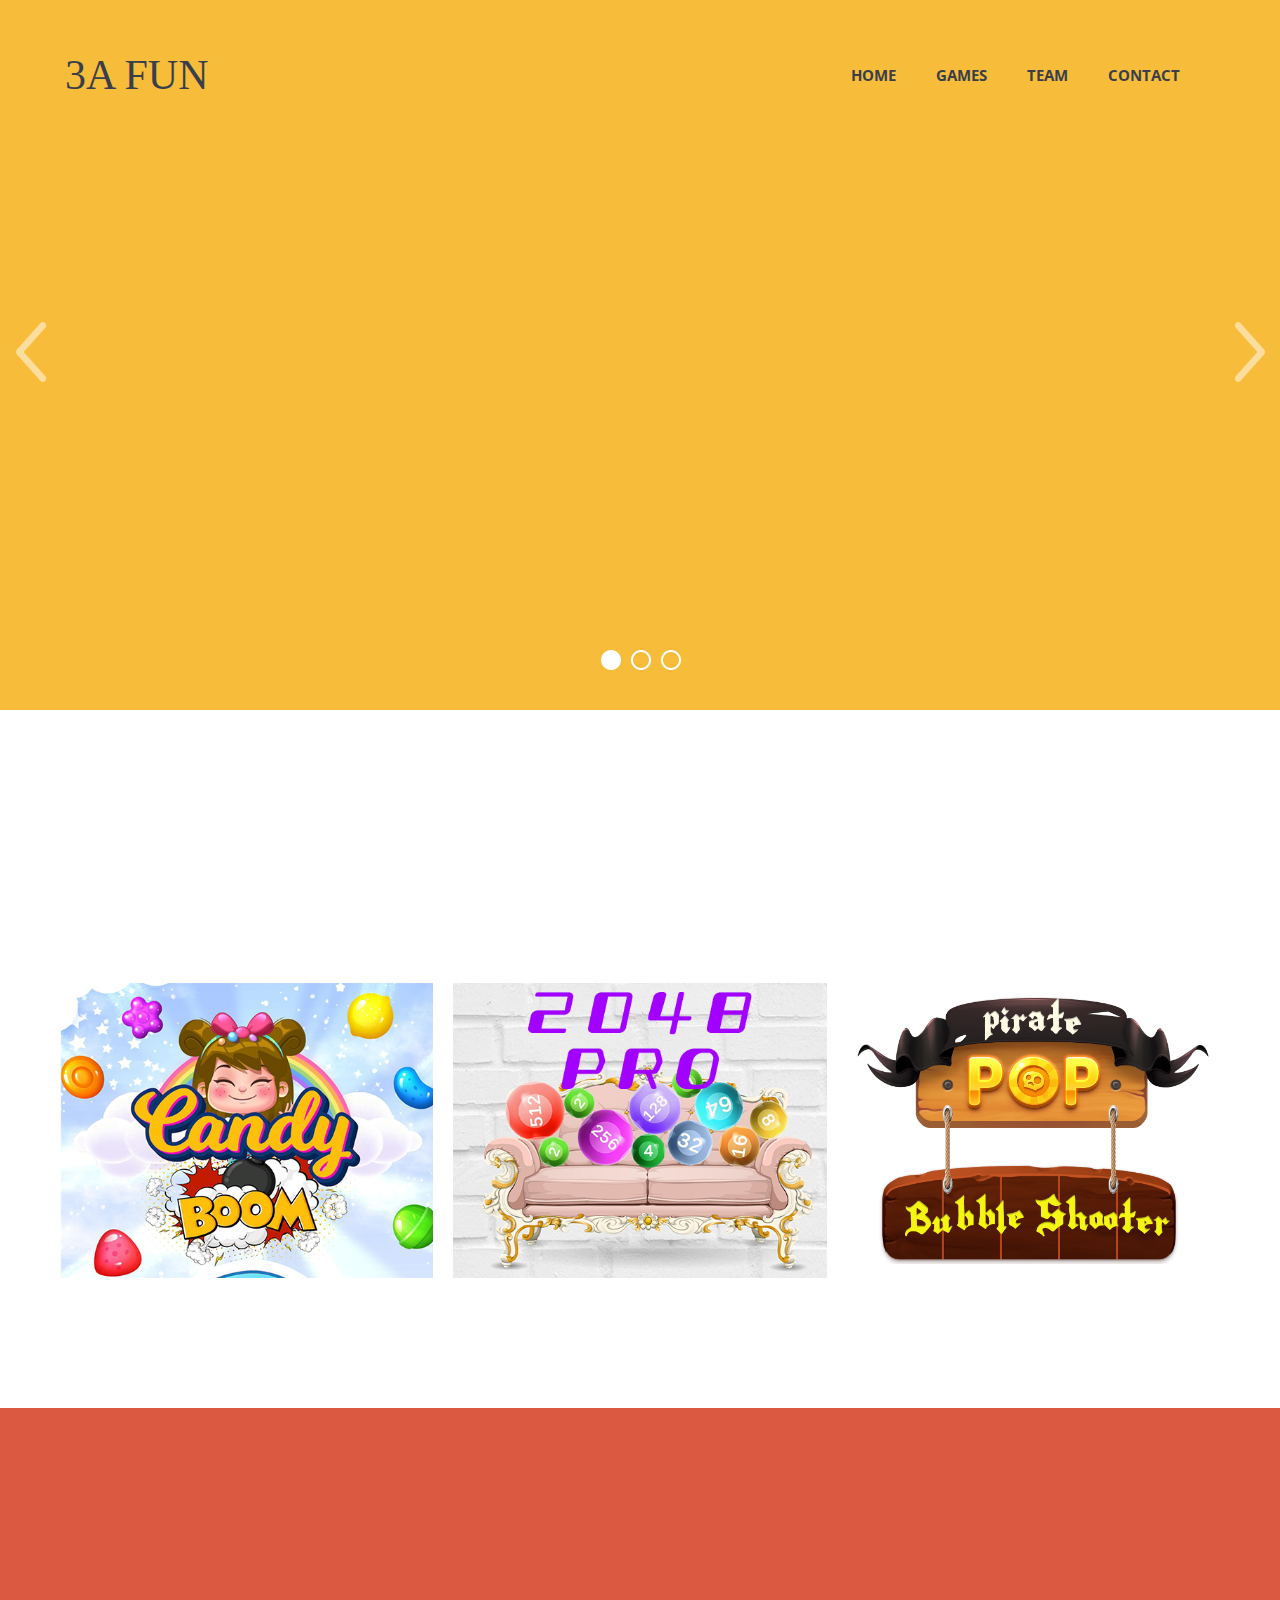
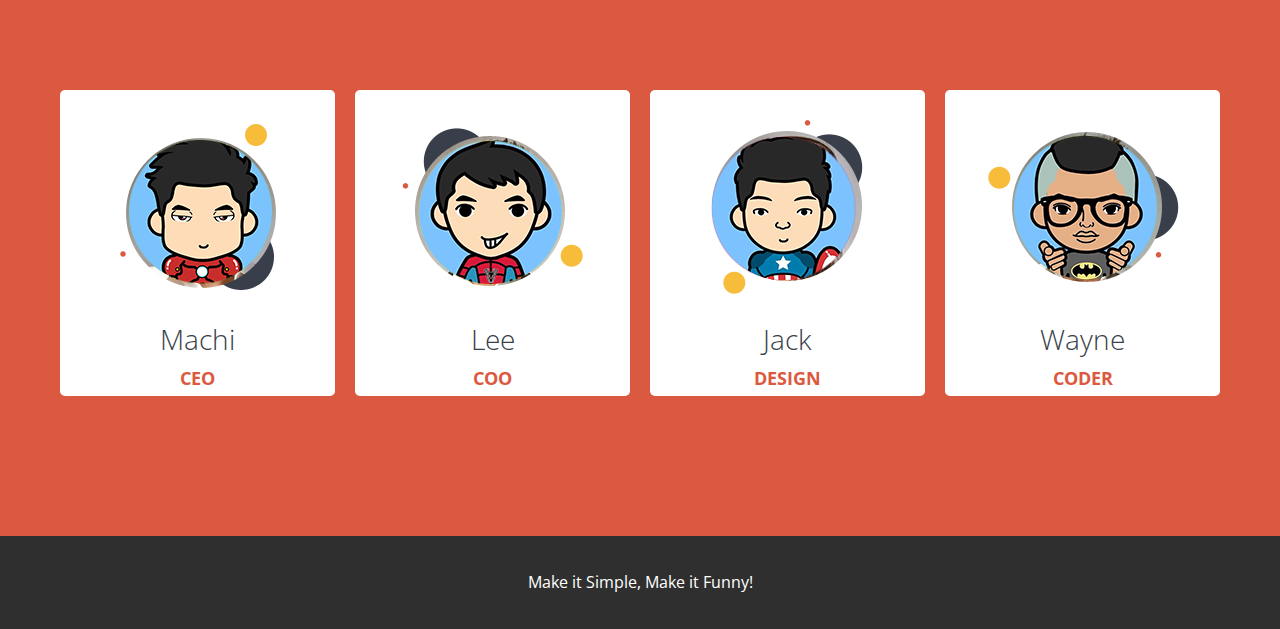
<file: index.html>
<!DOCTYPE html> 
<!--[if IE 8]>			<html class="ie ie8"> <![endif]--> 
<!--[if IE 9]>			<html class="ie ie9"> <![endif]--> 
<!--[if gt IE 9]><!--> 
<html> 
    <!--<![endif]-->     
    <head> 
        <!-- Meta -->         
        <meta charset="utf-8">         
        <meta name="keywords" content="3A FUN" />
        <meta name="description" content="Make it simple, make it fun">
        <meta name="author" content="3afun">
        <title>3A Fun - Make it Simple, Make it Funny</title>
        <!-- Mobile Metas -->         
        <meta name="viewport" content="width=device-width, initial-scale=1.0">         
        <!-- Favicons -->         
        <link rel="shortcut icon" href="">
        <!-- Google Webfonts -->
        <link href='https://fonts.googleapis.com/css?family=Pacifico' rel='stylesheet' type='text/css'>
        <link href='https://fonts.googleapis.com/css?family=Open+Sans:400,300italic,300,400italic,600,600italic,700,800,700italic,800italic' rel='stylesheet' type='text/css'>
        <link href='https://fonts.googleapis.com/css?family=Lato:400,100,100italic,300,300italic,400italic,700,900,700italic' rel='stylesheet' type='text/css'>
        <link href='https://fonts.googleapis.com/css?family=Raleway:400,900,800' rel='stylesheet' type='text/css'>
        <!-- CSS -->
        <link href="./css/bootstrap.css" rel="stylesheet">
        <link href="./css/style.css" rel="stylesheet">
        <link href="./font-awesome/css/font-awesome.min.css" rel="stylesheet">
        <link href="./js/owl-carousel/owl.carousel.css" rel="stylesheet">
        <link href="./js/owl-carousel/owl.theme.css" rel="stylesheet">
        <link href="./js/rs-plugin/css/settings.css" rel="stylesheet" />
        <link href="./css/animate.css" rel="stylesheet" />
        <!--[if lt IE 9]>
        <script src="./js/html5shiv.js"></script>
        <script src="./js/respond.js"></script>
        <![endif]-->
    </head>     
    <body>
        <div class="body"> 
            <!-- HEADER
============================================= -->             
            <header> 
                <nav class="navbar navbar-default navbar-fixed-top top-nav " role="navigation"> 
                    <div class="container"> 
                        <div class="navbar-header"> 
                            <button type="button" class="navbar-toggle" data-toggle="collapse" data-target=".navbar-ex1-collapse"> 
                                <span class="sr-only">Toggle navigation</span> 
                                <span class="icon-bar"></span> 
                                <span class="icon-bar"></span> 
                                <span class="icon-bar"></span>
                            </button>
                            <a class="navbar-brand" href="#home">3A FUN</a>
                        </div>                         
                        <!-- Collect the nav links, forms, and other content for toggling -->                         
                        <div class="collapse navbar-collapse navbar-right navbar-ex1-collapse"> 
                            <ul class="nav navbar-nav"> 
                                <li>
                                    <a href="">Home</a>
                                </li>                                 
                                <li>
                                    <a href="#games">Games</a>
                                </li>                                 
                                <li>
                                    <a href="#team">Team</a>
                                </li>                                 
                                <li>
                                    <a href="./contact_us.html">Contact</a>
                                </li>   
                            </ul>
                        </div>                         
                        <!-- /.navbar-collapse -->                         
                    </div>                     
                    <!-- /.container -->                     
                </nav>                 
            </header>             
            <!-- HEADER
============================================= -->             
            <!-- SLIDER
============================================= -->             
            <div class="intro-header" id = "home">
                <div class="row"> 
                    <div class="col-md-12"> 
                        <!-- Slider -->                         
                        <div class="fullwidthbanner-container"> 
                            <div class="fullwidthbanner"> 
                                <ul> 
                                    <li data-transition="random" data-slotamount="1" data-masterspeed="1000">
                                        <img src="demo/slide/bg.png" alt="slide" data-fullwidthcentering="true">                                         
                                        <div class="tp-caption large_black sfr" data-x="550" data-y="60" data-speed="1500" data-start="600" data-easing="easeInOutBack">
                                            <a href="./games/bubble.html">
                                                <img width="680px" height="364px" src="images/bubble.png" alt="slide">
                                            </a>
                                        </div>
                                        <div class="tp-caption large_black lfl carousel-caption-inner" data-x="30" data-y="35" data-speed="500" data-start="800" data-easing="easeInOutQuad">
                                            <h6>Pirate</h6>
                                            <h6>POP</h6>
                                            <h6>Bubble Shooter</h6>
                                        </div>
                                    </li>
                                    <li data-transition="random" data-slotamount="2" data-masterspeed="1000">
                                        <img src="demo/slide/bg.png" alt="slide" data-fullwidthcentering="true">                                         
                                        <div class="tp-caption large_black sfr" data-x="550" data-y="60" data-speed="1500" data-start="600" data-easing="easeInOutBack"> 
                                            <a href="./games/match3.html">
                                                <img width="532px" height="420px" src="images/match3.png" alt="slide">
                                            </a>
                                        </div>
                                        <div class="tp-caption large_black lfl carousel-caption-inner" data-x="30" data-y="35" data-speed="500" data-start="800" data-easing="easeInOutQuad"> 
                                            <h6>Candy</h6>
                                            <h6>Boom</h6>
                                            <h6>Match 3</h6>
                                        </div>
                                    </li>
                                    <li data-transition="random" data-slotamount="3" data-masterspeed="1000">
                                        <img src="demo/slide/bg.png" alt="slide" data-fullwidthcentering="true">
                                        <div class="tp-caption large_black sfr" data-x="550" data-y="60" data-speed="1500" data-start="600" data-easing="easeInOutBack">
                                            <a href="./games/2048pro.html">
                                                <img width="532px" height="420px" src="images/2048Pro.png" alt="slide">
                                            </a>
                                        </div>
                                        <div class="tp-caption large_black lfl carousel-caption-inner" data-x="30" data-y="35" data-speed="500" data-start="800" data-easing="easeInOutQuad">
                                            <h6>2048 Pro</h6>
                                            <h6>Merge</h6>
                                        </div>
                                    </li>
                                </ul>
                            </div>                             
                        </div>                         
                        <!-- Slider -->                         
                    </div>                     
                </div>                 
            </div>             
            <!-- SLIDER
============================================= -->             
            <!-- SERVICES
============================================= -->             
            <!-- SERVICES
============================================= -->             
            <!-- PROJECTS
============================================= -->             
            <div class="portfolio-wrap" id="games">
                <div class="container"> 
                    <div class="row"> 
                        <div class="section-title"> 
                            <h3>Games</h3>
                        </div>                         
                        <div class="col-md-12 no-padding portfolio-main">
                            <div class="space90"></div>
                            <div id="portfoliolist">
                                <div class="portfolio sort1" data-cat="sort1"> 
                                    <div class="portfolio-wrapper"> 
                                        <img src="./images/match3.png" alt="" />
                                        <div class="overlay1">
                                            <a href="./games/match3.html">
                                                <div class="overlay-text">
                                                    <i class="fa"></i>
                                                    <span>Candy Boom - Match 3 Puzzle</span>
                                                </div>                                                 
                                            </a>                                             
                                        </div>                                         
                                    </div>                                     
                                </div>

                                <div class="portfolio sort2" data-cat="sort2">
                                    <div class="portfolio-wrapper">
                                        <img src="./images/2048Pro.png" alt="" />
                                        <div class="overlay1">
                                            <a href="./games/2048pro.html">
                                                <div class="overlay-text">
                                                    <i class="fa"></i>
                                                    <span>2048 Pro</span>
                                                </div>
                                            </a>
                                        </div>
                                    </div>
                                </div>

                                <div class="portfolio sort2" data-cat="sort2">
                                    <div class="portfolio-wrapper">
                                        <img src="./images/bubble.png" alt="" />
                                        <div class="overlay1">
                                            <a href="./games/bubble.html">
                                                <div class="overlay-text">
                                                    <i class="fa"></i>
                                                    <span>Bubble Shooter - Pirate POP</span>
                                                </div>
                                            </a>
                                        </div>
                                    </div>
                                </div>

                            </div>
                        </div>                         
                    </div>                     
                </div>                 
                <!-- /.container -->                 
            </div>             
            <!-- PROJECTS
============================================= -->             
            <!-- INFO CONTENT
============================================= -->             
            <!-- INFO CONTENT
============================================= -->             
            <!-- TEAM CONTENT
============================================= -->             
            <div class="team-wrap" id="team">
                <div class="container"> 
                    <div class="row"> 
                        <div class="section-title"> 
                            <h3>Team</h3>
                        </div>                         
                        <div class="space90"></div>                         
                        <div class="col-md-12 no-padding"> 
                            <div class="col-md-3"> 
                                <div class="staff-content staff-content1"> 
                                    <div class="staff-img"> 
                                        <img src="./images/team01.png" class="img-responsive" alt="" />
                                    </div>                                     
                                    <h5>Machi</h5>
                                    <p>CEO</p>
                                </div>                                 
                            </div>                             
                            <div class="col-md-3"> 
                                <div class="staff-content staff-content2"> 
                                    <div class="staff-img"> 
                                        <img src="./images/team02.png" class="img-responsive" alt="" />
                                    </div>                                     
                                    <h5>Lee</h5>
                                    <p>COO</p> 
                                </div>                                 
                            </div>                             
                            <div class="col-md-3"> 
                                <div class="staff-content staff-content3"> 
                                    <div class="staff-img"> 
                                        <img src="./images/team03.png" class="img-responsive" alt="" />
                                    </div>                                     
                                    <h5>Jack</h5>
                                    <p>Design</p>
                                </div>                                 
                            </div>                             
                            <div class="col-md-3"> 
                                <div class="staff-content staff-content4"> 
                                    <div class="staff-img"> 
                                        <img src="./images/team04.png" class="img-responsive" alt="" />
                                    </div>                                     
                                    <h5>Wayne</h5>
                                    <p>Coder</p> 
                                </div>                                 
                            </div>                             
                        </div>                         
                    </div>                     
                </div>                 
            </div>             
            <!-- TEAM CONTENT
============================================= -->             
            <!-- TESTIMONIALS
============================================= -->             
            <!-- TESTIMONIALS
============================================= -->             
            <!-- PRICING
============================================= -->             
            <!-- PRICING
============================================= -->             
            <!-- BLOG
============================================= -->             
            <!-- BLOG
============================================= -->             
            <!-- CONTACT INFO
============================================= -->
<!--            <div class="contact-info">-->
<!--                <div class="container">-->
<!--                    <div class="row ci1">-->
<!--                        <p></p>-->
<!--                        <ul class="social">-->
<!--                            <li><a class="sl-fb" href="#"><i class="fa fa-facebook"></i></a></li>-->
<!--                            <li><a class="sl-tw" href="#"><i class="fa fa-twitter"></i></a></li>-->
<!--                            <li><a class="sl-gp" href="#"><i class="fa fa-google-plus"></i></a></li>-->
<!--                            <li><a class="sl-ln" href="#"><i class="fa fa-rss"></i></a></li>-->
<!--                            <li><a class="sl-ln" href="#"><i class="fa fa-dribbble"></i></a></li>-->
<!--                            <li><a class="sl-ln" href="#"><i class="fa fa-instagram"></i></a></li>-->
<!--                        </ul>-->
<!--                    </div>-->
<!--                </div>-->
<!--            </div>-->

            <!-- CONTACT INFO
============================================= -->
            <!-- FOOTER
============================================= -->
            <footer>
                <div class="container">
                    <div class="row">
                        <p>Make it Simple, Make it Funny!</p>
                    </div>
                </div>
            </footer>
            <!-- FOOTER
============================================= -->
        </div>
        <!-- JavaScript Files -->
        <script src="./js/jquery.js"></script>
        <script src="./js/bootstrap.min.js"></script>
        <script src="./js/jquery.mixitup.min.js"></script>
        <script src="./js/owl-carousel/owl.carousel.js"></script>
        <script src="./js/rs-plugin/js/jquery.themepunch.plugins.min.js"></script>
        <script src="./js/rs-plugin/js/jquery.themepunch.revolution.min.js"></script>
        <script src="./js/rs-plugin/rs.home.js"></script>
        <script src="./js/jquery.localscroll-1.2.7-min.js"></script>
        <script src="./js/jquery.scrollTo.js"></script>
        <script src="./js/animations.js"></script>
        <script src="./js/jquery.flexslider.js"></script>
        <script src="./js/main.js"></script>
    </body>     
</html>
</file>
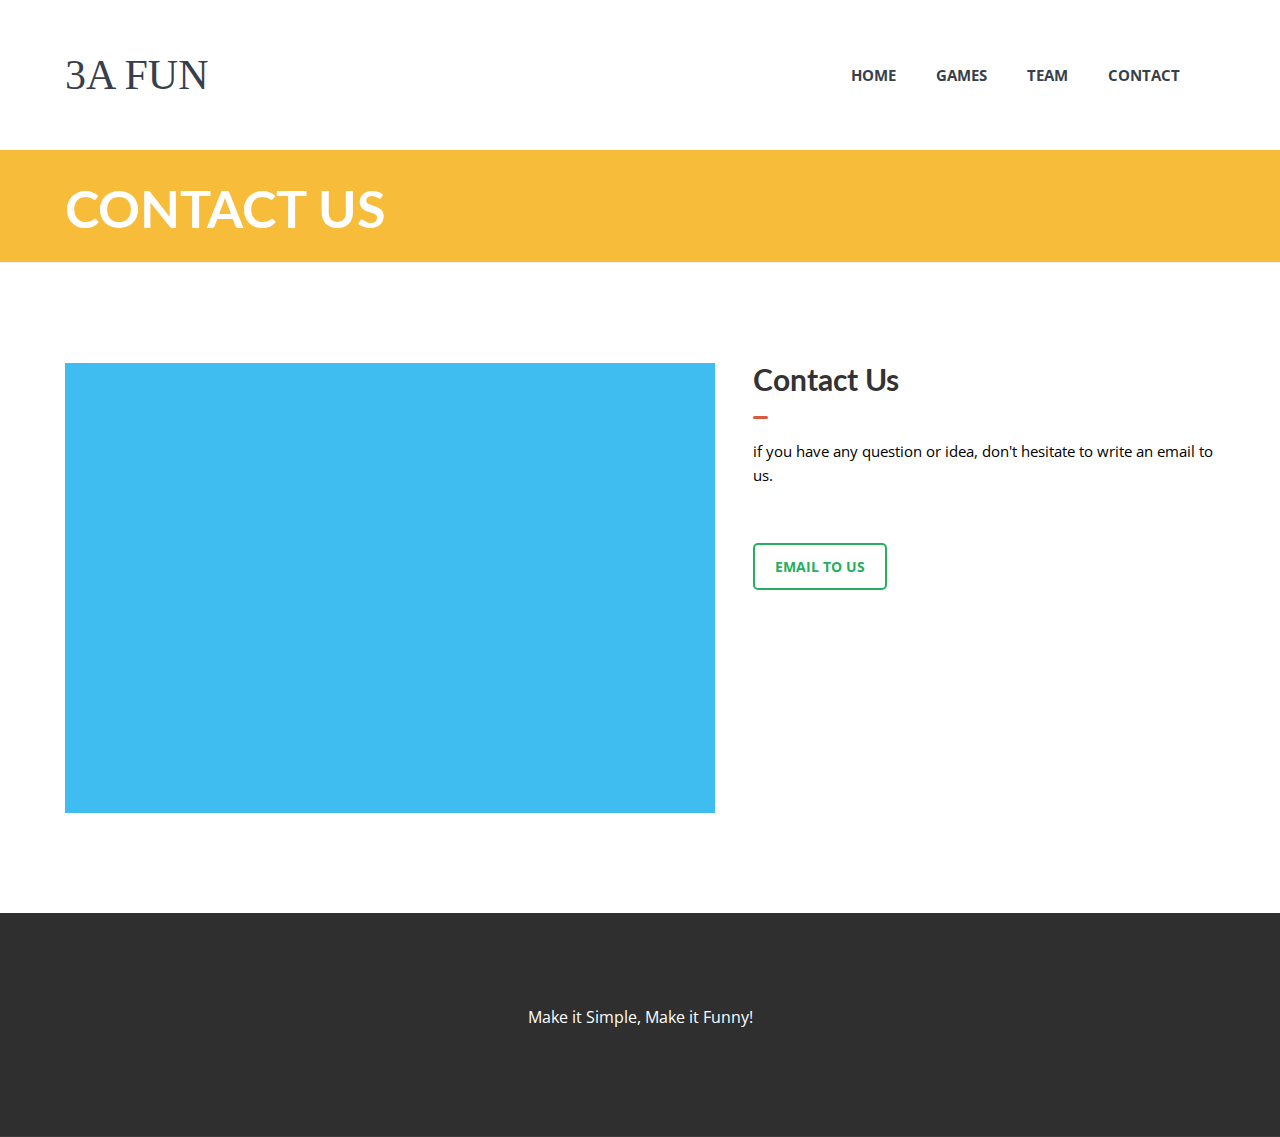
<file: contact_us.html>
<!DOCTYPE html>
<!--[if IE 8]>			<html class="ie ie8"> <![endif]-->
<!--[if IE 9]>			<html class="ie ie9"> <![endif]-->
<!--[if gt IE 9]><!-->	<html> <!--<![endif]-->
<head>

	<!-- Meta -->
	<meta charset="utf-8">
	<meta name="keywords" content="3A Fun" />
	<meta name="description" content="simple web for 3a fun">
	<meta name="author" content="3afun">

	<title>3A Fun - Make it Simple, Make it Funny</title>

	<!-- Mobile Metas -->
	<meta name="viewport" content="width=device-width, initial-scale=1.0">

	<!-- Favicons -->
	<link rel="shortcut icon" href="img/favicon.ico">
	<link rel="apple-touch-icon" href="img/apple-touch-icon.png">
	<link rel="apple-touch-icon" sizes="72x72" href="img/apple-touch-icon-72x72.png">
	<link rel="apple-touch-icon" sizes="114x114" href="img/apple-touch-icon-114x114.png">
	<link rel="apple-touch-icon" sizes="144x144" href="img/apple-touch-icon-144x144.png">

	<!-- Google Webfonts -->
	<link href='https://fonts.googleapis.com/css?family=Pacifico' rel='stylesheet' type='text/css'>
	<link href='https://fonts.googleapis.com/css?family=Open+Sans:400,300italic,300,400italic,600,600italic,700,800,700italic,800italic' rel='stylesheet' type='text/css'>
	<link href='https://fonts.googleapis.com/css?family=Lato:400,100,100italic,300,300italic,400italic,700,900,700italic' rel='stylesheet' type='text/css'>
	<link href='https://fonts.googleapis.com/css?family=Raleway:400,900,800' rel='stylesheet' type='text/css'>

	<!-- CSS -->
	<link href="./css/bootstrap.css" rel="stylesheet">
	<link href="./css/style.css" rel="stylesheet">
	<link href="./font-awesome/css/font-awesome.min.css" rel="stylesheet">
	<link href="./js/owl-carousel/owl.carousel.css" rel="stylesheet">
	<link href="./js/owl-carousel/owl.theme.css" rel="stylesheet">
	<link href="./js/rs-plugin/css/settings.css" rel="stylesheet" />
	<link href="./css/animate.css" rel="stylesheet" />
	<link href="./css/flexslider.css" rel="stylesheet" />

	<!--[if lt IE 9]>
      	<script src="js/html5shiv.js"></script>
	      <script src="./js/respond.js"></script>
	<![endif]-->

</head>
<body id="home">
<div class="body">

<!-- HEADER
============================================= -->
<header>
    <nav class="navbar navbar-default navbar-fixed-top top-nav topnav-pages" role="navigation">
		<div class="container">
			<div class="navbar-header">
				<button type="button" class="navbar-toggle" data-toggle="collapse" data-target=".navbar-ex1-collapse">
				<span class="sr-only">Toggle navigation</span>
				<span class="icon-bar"></span>
				<span class="icon-bar"></span>
				<span class="icon-bar"></span>
				</button>
				<a class="navbar-brand" href="./index.html">3A FUN</a>
			</div>
			<!-- Collect the nav links, forms, and other content for toggling -->
			<div class="collapse navbar-collapse navbar-right navbar-ex1-collapse">
				<ul class="nav navbar-nav">
					<li>
						<a href="./index.html">Home</a>
					</li>
					<li>
						<a href="./index.html#games">Games</a>
					</li>
					<li>
						<a href="./index.html#team">Team</a>
					</li>
					<li>
						<a href="./contact_us.html">Contact</a>
					</li>
				</ul>
			</div>
			<!-- /.navbar-collapse -->
		</div>
		<!-- /.container -->
	</nav>
</header>
<!-- HEADER
============================================= -->

<!-- PAGE HEADER
============================================= -->
<div class="page-header">
	<div class="container">
		<div class="row">
			<div class="col-md-12">
				<h2>Contact Us</h2>
			</div>
		</div>
	</div>
</div>
<!-- PAGE HEADER
============================================= -->

<!-- PROJECT INFO
============================================= -->
<div class="project-single">
	<section class="project-content">
		<div class="container">
			<div class="row">
				<div class="project-info">
					<div class="col-md-7"><img src="demo/works/1-big.jpg" class="img-responsive" alt="" /></div>
					<div class="col-md-5">
						<h2>Contact Us</h2>
						<div class="line-sep-small"></div>
						<p>if you have any question or idea, don't hesitate to write an email to us.</p>
						<div class="space70"></div>
						<a href="mailto:support@3afun.com" class="btn-main">Email to Us</a>
					</div>
				</div>
				<!-- end section -->
			</div>
		</div>
		<!-- end main content area -->
	</section>
</div>
<!-- PROJECT INFO
============================================= -->

<!-- CONTACT INFO
============================================= -->
<!--<div class="contact-info">-->
<!--	<div class="container">-->
<!--		<div class="row ci1">-->
<!--			<img src="demo/tower.png" class="img-responsive" alt=""/>-->
<!--			<p>282 North St (next to the candy shop)<br>London, UK 94107</p>-->
<!--			<ul class="social">-->
<!--				<li><a class="sl-fb" href="#"><i class="fa fa-facebook"></i></a></li>-->
<!--				<li><a class="sl-tw" href="#"><i class="fa fa-twitter"></i></a></li>-->
<!--				<li><a class="sl-gp" href="#"><i class="fa fa-google-plus"></i></a></li>-->
<!--				<li><a class="sl-ln" href="#"><i class="fa fa-rss"></i></a></li>-->
<!--				<li><a class="sl-ln" href="#"><i class="fa fa-dribbble"></i></a></li>-->
<!--				<li><a class="sl-ln" href="#"><i class="fa fa-instagram"></i></a></li>-->
<!--			</ul>-->
<!--		</div>-->
<!--	</div>-->
<!--</div>-->
<!-- CONTACT INFO
============================================= -->

<!-- FOOTER
============================================= -->
	<div class="contact-info">
		<div class="container">
			<div class="row ci1">
				<p>Make it Simple, Make it Funny!</p>
			</div>
		</div>
	</div>
<!-- FOOTER
============================================= -->

</div>

<!-- JavaScript Files -->
<script src="js/jquery.js"></script>
<script src="js/bootstrap.min.js"></script>
<script src="js/jquery.mixitup.min.js"></script>
<script src="js/owl-carousel/owl.carousel.js"></script>
<script src="js/rs-plugin/js/jquery.themepunch.plugins.min.js"></script>
<script src="js/rs-plugin/js/jquery.themepunch.revolution.min.js"></script>
<script src="js/rs-plugin/rs.home.js"></script>
<script src="js/jquery.localscroll-1.2.7-min.js"></script>
<script src="js/jquery.scrollTo.js"></script>
<script src="js/animations.js"></script>
<!--<script src="js/jquery.parallax.min.js"></script>-->
<script src="js/jquery.flexslider.js"></script>
<script src="js/main.js"></script>

</body>
</html>
</file>
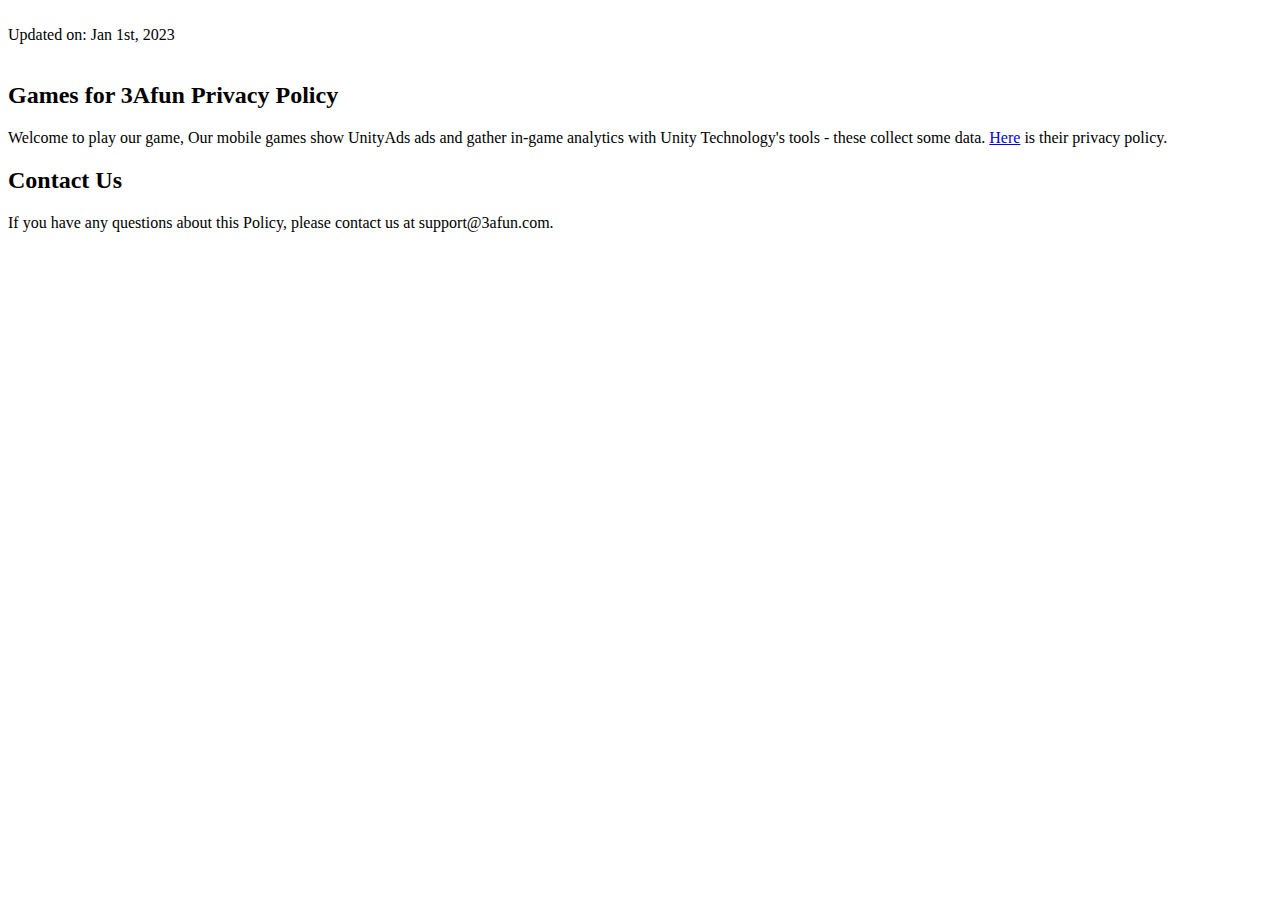
<file: privacy.html>
<html>
<head><meta http-equiv="Content-Type" content="text/html; charset=UTF-8">
	<title> 3AFun Technology Co., Ltd. Privacy Statement</title>
</head>
<body>
	<br>
	Updated on: Jan 1st, 2023<br><br>
	<h2> Games for 3Afun Privacy Policy</h2>
	Welcome to play our game, Our mobile games show UnityAds ads and gather in-game analytics with Unity Technology's tools - these collect some data. <a href="https://unity.com/legal/privacy-policy" target="_blank">Here</a> is their privacy policy.<br>
	<h2>Contact Us</h2>
	If you have any questions about this Policy, please contact us at support@3afun.com.
</body></html>
</file>
<file: css/style.css>
/*------------------------------------------------------------- 
                    GLOBAL STYLES
---------------------------------------------------------------*/

body,html
{
    height: 100%;
    width: 100%;
}

body
{
    font-family: "Open Sans", "Helvetica Neue", Helvetica, Arial, sans-serif;
}

.body
{
    position: relative;
    width: 100%;
    overflow: hidden;
}

h1,h2,h3,h4,h5,h6
{
    font-family: Lato, "Helvetica Neue", Helvetica, Arial, sans-serif;
    font-weight: 700;
}

a
{
    color: #27ae60;
}

.no-padding
{
    padding: 0 !important;
}

.space10
{
    margin-bottom: 10px;
}

.space15
{
    margin-bottom: 15px;
}

.space20
{
    margin-bottom: 20px;
}

.space25
{
    margin-bottom: 25px;
}

.space30
{
    margin-bottom: 30px;
}

.space35
{
    margin-bottom: 35px;
}

.space40
{
    margin-bottom: 40px;
}

.space50
{
    margin-bottom: 50px;
}

.space60
{
    margin-bottom: 60px;
}

.space70
{
    margin-bottom: 70px;
}

.space80
{
    margin-bottom: 80px;
}

.space90
{
    margin-bottom: 90px;
}

.space100
{
    margin-bottom: 100px;
}

/*------------------------------------------------------------- 
                    HEADER STYLES
---------------------------------------------------------------*/

header
{
}

.navbar-default
{
    background: #f8bc3b;
    border: none;
    padding: 50px 0;
    -webkit-transition: all .3s ease-in-out;
    -moz-transition: all .3s ease-in-out;
    -o-transition: all .3s ease-in-out;
    transition: all .3s ease-in-out;
}

.navbar-brand
{
    color: #393f4a !important;
    margin: 0;
    font-size: 42px;
    font-family: fantasy;
    -webkit-transition: all .3s ease-in-out;
    -moz-transition: all .3s ease-in-out;
    -o-transition: all .3s ease-in-out;
    transition: all .3s ease-in-out;
}

.navbar-default .navbar-nav > li > a
{
    color: #393f4a;
    font-size: 15px;
    text-transform: uppercase;
    margin-top: 5px;
    font-weight: 700;
}

.nav > li > a
{
    position: relative;
    display: block;
    padding: 10px 20px;
}
.navbar-default .navbar-nav > li > a:focus, .navbar-default .navbar-nav > li > a:hover {
  background: #eee;
  border-radius: 5px;
}
.topnav-pages
{
    background: #fff;
}

.btn-dark {
	width: 140px;
	line-height: 28px !important;
	text-align: center;
	font-size: 15px;
	color: #fff !important;
	text-align: center;
	border-radius: 5px;
	background: #3a3a3a !important;
	border: 2px solid #3a3a3a;
	display: table;
	text-transform: uppercase;
	float: right;
	font-weight: 700;
	top: -4px;
	margin-left: 30px;
	-webkit-transition: all .3s ease-in-out;
	-moz-transition: all .3s ease-in-out;
	-o-transition: all .3s ease-in-out;
	transition: all .3s ease-in-out;
}

.btn-dark:hover
{
    color: #3a3a3a !important;
    background: transparent !important;
    -webkit-transition: all .3s ease-in-out;
    -moz-transition: all .3s ease-in-out;
    -o-transition: all .3s ease-in-out;
    transition: all .3s ease-in-out;
}

.btn-lite {
	width: 160px;
	line-height: 50px;
	text-align: center;
	font-size: 15px;
	color: #393f4a;
	text-align: center;
	border-radius: 5px;
	border: 2px solid #fff;
	background: #fff;
	display: table;
	text-transform: uppercase;
	margin: 65px auto 0;
	font-weight: 700;
	-webkit-transition: all .3s ease-in-out;
	-moz-transition: all .3s ease-in-out;
	-o-transition: all .3s ease-in-out;
	transition: all .3s ease-in-out;
}

.btn-lite:hover
{
    color: #fff;
    background: transparent;
    border: 2px solid #fff;
    -webkit-transition: all .3s ease-in-out;
    -moz-transition: all .3s ease-in-out;
    -o-transition: all .3s ease-in-out;
    transition: all .3s ease-in-out;
}

.btn-lite1 {
	width: 160px;
	line-height: 50px;
	text-align: center;
	font-size: 15px;
	color: #3a3a3a;
	border: 2px solid #3a3a3a;
	text-align: center;
	border-radius: 5px;
	background: #fff;
	display: table;
	text-transform: uppercase;
	margin: 40px auto 100px;
	font-weight: 700;
	-webkit-transition: all .3s ease-in-out;
	-moz-transition: all .3s ease-in-out;
	-o-transition: all .3s ease-in-out;
	transition: all .3s ease-in-out;
}

.btn-lite1:hover
{
    color: #27ae60;
    border: 2px solid #27ae60;
    -webkit-transition: all .3s ease-in-out;
    -moz-transition: all .3s ease-in-out;
    -o-transition: all .3s ease-in-out;
    transition: all .3s ease-in-out;
}

/*------------------------------------------------------------- 
                    SLIDER STYLES
---------------------------------------------------------------*/

.intro-header
{
    background: #f8bc3b;
    padding: 170px 0 20px;
}

.intro-header h6
{
    font-size: 70px;
    font-weight: 900;
    text-transform: uppercase;
    color: #fff;
    font-family: Raleway;
}

/*------------------------------------------------------------- 
                    SERVICES STYLES
---------------------------------------------------------------*/

.services
{
    background: #fff;
    padding: 100px 0;
}

.services-content
{
}

.services-content img
{
    display: table;
    margin: 0 auto 35px;
}

.services-content h4
{
    font-size: 24px;
    margin: 0 0 15px;
    text-align: center;
}

.services-content p
{
    font-size: 16px;
    text-align: center;
    font-weight: 400;
    line-height: 28px;
    margin: 0 auto;
    width: 95%;
}

/*------------------------------------------------------------- 
                    COMMON STYLES
---------------------------------------------------------------*/

.portfolio-wrap
{
    background: #ffffff;
    padding: 120px 0;
}

.portfolio-wrap h3,.team-wrap h3,.pricing-wrap h3,.news-wrap h3,.contact-wrap h3
{
    color: #27ae60;
    text-transform: uppercase;
    margin: 0 0 15px;
    text-align: center;
    font-size: 48px;
    letter-spacing: 4px;
}

.portfolio-wrap p,.team-wrap p,.pricing-wrap p,.news-wrap p,.contact-wrap p
{
    font-size: 22px;
    color: #96eaba;
    text-align: center;
    line-height: 36px;
    width: 50%;
    margin: 0 auto;
    font-family: Lato;
}

.news-wrap h3
{
    color: #393f4a;
}

.team-wrap p
{
    color: #f9d9d3;
}

.pricing-wrap p
{
    color: #8694af;
}

.news-wrap p
{
    color: #888c92;
}

.contact-wrap p
{
    color: #fff;
}

/*------------------------------------------------------------- 
                    BLOG STYLES
---------------------------------------------------------------*/

.staff-content
{
    background: #fff;
    border-radius: 5px;
}

.staff-img
{
    display: table;
    margin: 0 auto;
    position: relative;
}

.team-wrap .col-md-3
{
    padding: 0 10px;
}

/*------------------------------------------------------------- 
                    PORTFOLIO STYLES
---------------------------------------------------------------*/

#filters
{
    margin: 10px auto 60px;
    display: table;
    padding: 0;
    list-style: none;
}

#filters li
{
    float: left;
    text-align: center;
    margin: 0 5px;
}

#filters li span
{
    display: block;
    padding: 8px 20px;
    text-decoration: none;
    color: #fff;
    cursor: pointer;
    text-transform: uppercase;
    border: 2px solid transparent;
    font-size: 14px;
    font-weight: 700;
    border-radius: 5px;
}

#filters li span.active
{
    border: 2px solid #fff;
    background: #fff;
    color: #27ae60;
}

#filters li span:hover,#filters li span.active:hover
{
    border: 2px solid #fff;
    color: #fff;
    background: transparent;
}

#portfoliolist .portfolio
{
    -webkit-box-sizing: border-box;
    -moz-box-sizing: border-box;
    -o-box-sizing: border-box;
    width: 33.33333333%;
    display: none;
    float: left;
    overflow: hidden;
    padding: 10px;
}

.portfolio-wrapper
{
    overflow: hidden;
    position: relative !important;
    cursor: pointer;
}

.portfolio img
{
    max-width: 100%;
    position: relative;
    -webkit-transition: all .3s ease-in-out;
    -moz-transition: all .3s ease-in-out;
    -o-transition: all .3s ease-in-out;
    transition: all .3s ease-in-out;
}

.portfolio:hover img
{
    cursor: pointer;
    transform: scale(1.5);
    -ms-transform: scale(1.5);
    -moz-transform: scale(1.5);
    -webkit-transform: scale(1.5);
    -o-transform: scale(1.5);
    -webkit-transition: all .3s ease-in-out;
    -moz-transition: all .3s ease-in-out;
    -o-transition: all .3s ease-in-out;
    transition: all .3s ease-in-out;
}

.overlay1
{
    background: rgba(0,0,0,0.7);
    position: absolute;
    width: 100%;
    height: 100%;
    left: 0;
    right: 0;
    top: 0;
    opacity: 0;
    filter: alpha(opacity=0);
    -webkit-transition: all .3s ease-in-out;
    -moz-transition: all .3s ease-in-out;
    -o-transition: all .3s ease-in-out;
    transition: all .3s ease-in-out;
}

.overlay-text
{
    font-weight: 600;
    height: 115px;
    width: 165px;
    text-align: center;
    display: table-cell;
    margin: auto;
    vertical-align: middle;
    position: absolute;
    left: 0;
    right: 0;
    top: 0;
    bottom: 0;
    color: #fff;
    font-size: 35px;
    text-transform: uppercase;
}

.overlay-text span
{
    display: block;
    text-align: center;
    font-size: 20px;
    margin-top: 15px;
}

.overlay-text:hover
{
    color: #f8bc3b;
}

.portfolio:hover .overlay1
{
    opacity: 1;
    filter: alpha(opacity=100);
    -webkit-transition: all .3s ease-in-out;
    -moz-transition: all .3s ease-in-out;
    -o-transition: all .3s ease-in-out;
    transition: all .3s ease-in-out;
}

/*------------------------------------------------------------- 
                    INFO STYLES
---------------------------------------------------------------*/

.info-wrap
{
    padding: 110px 0;
    background: #fff;
}

.info-content
{
}

.info-content h4
{
    font-size: 34px;
    color: #393f4a;
    font-family: Open sans;
    margin: 0 0 50px;
}

.info-content p
{
    font-size: 16px;
    color: #393f4a;
    line-height: 28px;
}

.btn-main
{
    border: 2px solid #27ae60;
    color: #27ae60;
    border-radius: 5px;
    padding: 12px 20px;
    font-size: 14px;
    font-weight: 700;
    text-transform: uppercase;
    -webkit-transition: all .3s ease-in-out;
    -moz-transition: all .3s ease-in-out;
    -o-transition: all .3s ease-in-out;
    transition: all .3s ease-in-out;
}

.btn-main:hover
{
    color: #fff;
    background: #27ae60;
    -webkit-transition: all .3s ease-in-out;
    -moz-transition: all .3s ease-in-out;
    -o-transition: all .3s ease-in-out;
    transition: all .3s ease-in-out;
}

.btn-orange
{
    color: #db5940;
    border-color: #db5940;
    -webkit-transition: all .3s ease-in-out;
    -moz-transition: all .3s ease-in-out;
    -o-transition: all .3s ease-in-out;
    transition: all .3s ease-in-out;
}

.btn-orange:hover
{
    color: #fff;
    background: #db5940;
    -webkit-transition: all .3s ease-in-out;
    -moz-transition: all .3s ease-in-out;
    -o-transition: all .3s ease-in-out;
    transition: all .3s ease-in-out;
}

.info-content
{
    display: table;
}

/*------------------------------------------------------------- 
                    TEAM STYLES
---------------------------------------------------------------*/

.team-wrap
{
    background: #db5940;
    padding: 140px 0;
}

.staff-img
{
    position: relative;
    padding: 30px 0;
    display: table;
    height: 174px;
}

.staff-content h5
{
    font-size: 28px;
    color: #393f4a;
    font-weight: 300;
    text-align: center;
    margin: 0 0 5px;
    font-family: Open sans;
}

.staff-content p
{
    font-size: 18px;
    text-align: center;
    color: #db5940;
    text-transform: uppercase;
    font-weight: 700;
    font-family: Open sans;
}

.team-social
{
    padding: 0;
    margin: 0 auto;
    display: table;
}

.team-social li
{
    float: left;
    list-style: none;
    margin: 30px 5px 35px;
}

.team-social li a
{
    width: 40px;
    height: 40px;
    color: #fff;
    text-align: center;
    line-height: 40px;
    background: #b7b7b7;
    border-radius: 50%;
    display: table;
}

.sl-fb:hover
{
    background: #4f689e;
}

.sl-tw:hover
{
    background: #74c7d5;
}

.sl-gp:hover
{
    background: #df5c64;
}

.sl-ln:hover
{
    background: #017eba;
}

/*------------------------------------------------------------- 
                    TESTIMONIALS STYLES
---------------------------------------------------------------*/

.testimonial-wrap
{
    padding: 105px 0;
}

.quote img
{
    display: table;
    margin: 0 auto;
}

.quote p
{
    font-size: 26px;
    color: #393f4a;
    line-height: 40px;
    margin: 50px auto 40px;
    text-align: center;
    width: 57%;
    font-style: italic;
}

/*------------------------------------------------------------- 
                    PRICING STYLES
---------------------------------------------------------------*/

.pricing-wrap
{
    background: #393f4a;
    padding: 120px 0 150px;
}

.pricing
{
    width: 280px;
    height: 400px;
    background: #fff;
    border-radius: 5px;
    margin: 0 auto;
    position: relative;
    padding: 40px 20px;
    z-index: 1;
}

.shadow
{
    width: 280px;
    height: 400px;
    background: url(../images/shadow.png);
    border-radius: 5px;
    margin: 0 auto;
    position: absolute;
    left: 25px;
    bottom: -25px;
    z-index: -1;
}

.pricing h5
{
    text-transform: uppercase;
    font-family: Open sans;
    color: #393f4a;
    font-size: 18px;
    text-align: center;
    margin: 0;
}

.pricing h5 span
{
    display: block;
    font-weight: 300;
    font-size: 36px;
    margin-top: 13px;
    text-transform: none;
}

.line-sep
{
    height: 6px;
    border-radius: 6px;
    width: 40px;
    background: #c6cad1;
    margin: 28px auto;
}

.popular .line-sep
{
    height: 6px;
    border-radius: 6px;
    width: 40px;
    background: #27ae60;
    margin: 28px auto;
}

.pricing-list
{
    padding: 0;
}

.pricing-list li
{
    list-style: none;
    text-align: center;
    color: #4f4f4f;
    font-size: 15px;
    margin-bottom: 7px;
}

.buy-btn
{
    border: 2px solid #c6cad1;
    padding: 12px 20px;
    color: #95a0b2;
    font-size: 14px;
    font-weight: 700;
    border-radius: 5px;
    text-transform: uppercase;
    display: table;
    margin: 30px auto 0;
}

.popular .buy-btn,.buy-btn:hover
{
    border: 2px solid #27ae60;
    padding: 12px 20px;
    color: #27ae60;
    font-size: 14px;
    font-weight: 700;
    border-radius: 5px;
    text-transform: uppercase;
    display: table;
    margin: 30px auto 0;
}

.pricing1
{
    float: right;
    margin-top: 90px;
    -webkit-transition: all .3s ease-in-out;
    -moz-transition: all .3s ease-in-out;
    -o-transition: all .3s ease-in-out;
    transition: all .3s ease-in-out;
}

.pricing1:hover
{
    cursor: pointer;
    float: right;
    margin-top: 30px;
    -webkit-transition: all .3s ease-in-out;
    -moz-transition: all .3s ease-in-out;
    -o-transition: all .3s ease-in-out;
    transition: all .3s ease-in-out;
}

.pricing2
{
    margin-top: 30px;
    -webkit-transition: all .3s ease-in-out;
    -moz-transition: all .3s ease-in-out;
    -o-transition: all .3s ease-in-out;
    transition: all .3s ease-in-out;
}

.pricing2:hover
{
    margin-top: 50px;
    -webkit-transition: all .3s ease-in-out;
    -moz-transition: all .3s ease-in-out;
    -o-transition: all .3s ease-in-out;
    transition: all .3s ease-in-out;
}

.pricing3
{
    float: left;
    margin-top: 90px;
    -webkit-transition: all .3s ease-in-out;
    -moz-transition: all .3s ease-in-out;
    -o-transition: all .3s ease-in-out;
    transition: all .3s ease-in-out;
}

.pricing3:hover
{
    cursor: pointer;
    margin-top: 30px;
    -webkit-transition: all .3s ease-in-out;
    -moz-transition: all .3s ease-in-out;
    -o-transition: all .3s ease-in-out;
    transition: all .3s ease-in-out;
}

.pricing1:hover .line-sep,.pricing3:hover .line-sep
{
    background: #27ae60;
}

/*------------------------------------------------------------- 
                    BLOG SUBPAGE STYLES
---------------------------------------------------------------*/

.news-wrap
{
    background: #fff;
    padding: 120px 0 20px;
}

.blog-main
{
    background: #fff;
    padding: 70px 0 20px;
}

.line-sep1
{
    background: #f8bc3b;
    width: 47px;
    height: 3px;
    border-radius: 6px;
    margin: 25px 0;
}

.post
{
}

.post img
{
    float: left;
    max-width: 240px;
    border-radius: 5px;
}

.date
{
    color: #888c92;
    text-transform: uppercase;
    font-size: 14px;
    font-weight: 700;
}

.post-info
{
    margin-left: 270px;
}

.post-info h4
{
    font-size: 28px;
    color: #393f4a;
    margin: 10px 0 0;
    line-height: 34px;
}

.post-info h4 a
{
    color: #393f4a;
}

.post-info h4 a:hover
{
    color: #f8bc3b;
}

.post-info p
{
    margin: 0;
    font-size: 16px;
    color: #393f4a;
    text-align: left;
    width: 100%;
    line-height: 28px;
}

.post
{
    margin-bottom: 100px;
}

/*------------------------------------------------------------- 
                    CONTACT FORM STYLES
---------------------------------------------------------------*/

.contact-wrap
{
    padding: 120px 0;
    background: #2980b9;
}

.contact-wrap input,.contact-wrap textarea
{
    font-size: 14px;
    color: #2980b9;
    min-height: 50px;
    border-radius: 5px;
    background: #fff;
    width: 100%;
    border: none;
    padding: 15px;
    margin-bottom: 30px;
    font-weight: 700;
}

.contact-wrap input:-moz-placeholder
{
    color: #2980b9;
    opacity: 1;
}

.contact-wrap input::-moz-placeholder
{
    color: #2980b9;
    opacity: 1;
}

.contact-wrap textarea:-moz-placeholder
{
    color: #2980b9;
    opacity: 1;
}

.contact-wrap textarea::-moz-placeholder
{
    color: #2980b9;
    opacity: 1;
}

.submit
{
    margin: 0;
}

/*------------------------------------------------------------- 
                    CONTACT INFO STYLES
---------------------------------------------------------------*/

.contact-info
{
    padding: 90px 0 75px;
    background: #2f2f2f;
    border-bottom: 1px solid #3c3c3c;
}

.contact-info img
{
    display: table;
    margin: 0 auto 45px;
}

.contact-info p
{
    color: #fff;
    font-size: 16px;
    text-align: center;
    line-height: 28px;
    margin-bottom: 30px;
}

/*------------------------------------------------------------- 
                   FOOTER STYLES
---------------------------------------------------------------*/

.social
{
    padding: 0;
    margin: 0 auto;
    display: table;
}

.social li
{
    float: left;
    list-style: none;
    margin: 10px 7px 5px;
}

.social li a
{
    width: 40px;
    height: 40px;
    color: #000;
    text-align: center;
    line-height: 40px;
    background: #fff;
    border-radius: 50%;
    display: table;
    font-size: 18px;
    -webkit-transition: all .3s ease-in-out;
    -moz-transition: all .3s ease-in-out;
    -o-transition: all .3s ease-in-out;
    transition: all .3s ease-in-out;
}

.social li a:hover
{
    background: #727272;
    color: #fff;
    -webkit-transition: all .3s ease-in-out;
    -moz-transition: all .3s ease-in-out;
    -o-transition: all .3s ease-in-out;
    transition: all .3s ease-in-out;
}

footer
{
    background: #2f2f2f;
    padding: 35px 0;
}

footer p
{
    text-align: center;
    color: #ffffff;
    font-size: 16px;
    margin: 0;
}

footer p a
{
    color: #f8bc3b;
}

footer p a:hover
{
    color: #f8bc3b;
    text-decoration: underline;
}

/*------------------------------------------------------------- 
                    SUBPAGE STYLES
---------------------------------------------------------------*/

.page-header
{
    background: #f8bc3b;
    padding: 140px 0 25px;
}

.page-header h2
{
    color: #fff;
    font-size: 52px;
    margin: 0;
    text-transform: uppercase;
}

.post-full-info h4
{
    font-size: 34px;
    font-family: Open sans;
    margin: 30px 0 0px;
    line-height: 44px;
}

.post-full-info h4 a
{
    color: #393f4a;
}

.post-full-info p
{
    font-size: 17px;
    width: 100%;
    text-align: left;
    color: #4c525c;
    line-height: 29px;
}

.post-author
{
    margin: 35px 0 65px;
}

.post-meta
{
    font-weight: 700;
    text-transform: uppercase;
    color: #62666f;
    font-size: 14px;
}

.post-meta a
{
    color: #393f4a;
}

.post-full
{
    display: block;
}

.search input
{
    width: 100%;
    border: 2px solid #e5e6e8;
    border-radius: 5px;
    height: 60px;
    padding: 15px;
    font-weight: 700;
    background: url(../images/search.png) no-repeat right;
    background-position: 96% 50%;
}

.side-widget h6
{
    margin: 0 0 20px;
    font-size: 15px;
    text-transform: uppercase;
    font-family: Open sans;
}

.side-widget
{
    margin-bottom: 50px;
}

.side-widget p
{
    color: #61656e;
    font-size: 15px;
    line-height: 26px;
    width: 100%;
    text-align: left;
    margin: 0;
}

.side-social
{
    padding: 0;
    margin: 0;
    width: 100%;
    display: table;
}

.side-social li
{
    float: left;
    list-style: none;
    margin: 5px 10px 0 0;
}

.side-social li a
{
    width: 30px;
    height: 30px;
    color: #fff;
    text-align: center;
    line-height: 30px;
    background: #b7b7b7;
    border-radius: 50%;
    display: table;
}

.side-social li a:hover
{
    color: #fff;
    background: #b7b7b7;
}

.side-social .sl-fb
{
    background: #4465a7;
}

.side-social .sl-tw
{
    background: #33b5e5;
}

.side-social .sl-gp
{
    background: #ec4908;
}

.side-social .sl-ln
{
    background: #3172aa;
}

.lposts h5
{
    font-weight: 400;
    margin: 0;
    font-size: 16px;
    color: #4f4f4f;
}

.lposts a
{
    color: #393f4a;
}

.lposts a h5:hover
{
    color: #db5940 !important;
}

.line-sep-small
{
    width: 15px;
    background: #db5940;
    height: 3px;
    border-radius: 7px;
    margin: 20px 0;
}

.side-links a
{
    width: 100%;
    color: #393f4a;
    font-size: 15px;
    font-weight: 600;
    display: block;
    margin-bottom: 10px;
}

.post-main
{
    padding-right: 70px;
}

.more-posts
{
}

.more-posts h3
{
    font-size: 14px;
    color: #a5a9b0;
    text-transform: uppercase;
    text-align: left;
    letter-spacing: 0;
    font-family: Open sans;
}

.more-posts h3 a
{
    display: block;
    color: #393f4a;
    font-size: 22px;
    text-transform: none;
    margin-top: 10px;
}

.post-tags
{
}

.post-tags a
{
    display: table;
    width: 100%;
    margin-bottom: -10px;
    color: #9a9b9d;
}

.post-tags span
{
    border: 2px solid #d1d2d3;
    border-radius: 5px;
    background: #d1d2d3;
    color: #fff;
    padding: 3px 8px;
    display: table;
    float: left;
    margin-right: 8px;
}

.post-tags
{
    text-transform: uppercase;
    color: #db5940;
    font-size: 14px;
    font-weight: 700;
}

.post-tags em
{
    font-style: normal;
    position: relative;
    top: 5px;
}

.post-tags a:hover
{
    color: #db5940;
}

.post-tags a:hover span
{
    border: 2px solid #db5940;
    background: #fff;
    color: #db5940;
}

.comment-author
{
    display: table;
    float: left;
    width: 56px;
    text-align: center;
    font-weight: 600;
    font-size: 15px;
}

.comment-author img
{
    margin-bottom: 15px;
}

.comment-info
{
    margin-left: 120px;
}

.comment-info p
{
    font-size: 16px;
    width: 100%;
    text-align: left;
    line-height: 28px;
    color: #393f4a;
}

.comments-content
{
    padding-bottom: 50px;
    border-bottom: 1px dashed #b7b7b7;
    margin-bottom: 50px;
}

.comments-content-sub
{
    padding-left: 75px;
}

.reply
{
    font-size: 14px;
    font-weight: 700;
    color: #27ae60;
    text-transform: uppercase;
}

.comment-form
{
    border-top: 3px solid #eee;
    padding-top: 0;
    margin-top: -51px;
}

.comments-wrap h5
{
    font-size: 15px;
    text-transform: uppercase;
    font-weight: 700;
    color: #393f4a;
    margin: 20px 0 0;
    font-family: Open sans;
}

.comment-form h5
{
    font-size: 15px;
    text-transform: uppercase;
    font-weight: 700;
    color: #393f4a;
    margin: 50px 0 0;
    font-family: Open sans;
}

.comment-form input {
	background: #efefef;
	border: 2px solid #efefef;
	color: #000;
	height: 50px;
	border-radius: 5px;
	width: 100%;
	border: none;
	padding: 15px;
	margin-top: 25px;
}

.comment-form input:focus
{
    background: #fff;
    border: 2px solid #efefef;
}

.comment-form textarea:focus
{
    background: #fff;
}

.comment-form textarea {
	background: #efefef;
	color: #000;
	min-height: 50px;
	border-radius: 5px;
	width: 100%;
	border: none;
	padding: 15px;
	margin-top: 25px;
	border: 2px solid #efefef;
}

.c-btn {
	width: 160px;
	height: 50px;
	border-radius: 5px;
	color: #fff;
	text-transform: uppercase;
	color: #fff;
	font-size: 14px;
	background: #27ae60;
	display: table;
	margin-top: 25px;
	text-align: center;
	font-weight: 700;
	line-height: 50px;
	border: 2px solid #27ae60;
}

.c-btn:hover
{
    background: #fff;
    color: #27ae60;
}

.sc1,.sc2,.sc3,.section-title
{
    visibility: hidden;
}

/*------------------------------------------------------------- 
                    PORTFOLIO SUBPAGE STYLES
---------------------------------------------------------------*/

.project-single
{
    padding: 80px 0 100px;
    background: #fff;
}

.project_details
{
    padding: 0;
    margin: 35px 0 -15px;
    display: table;
    width: 100%;
    font-size: 14px;
    font-weight: 400;
}

.project_details h3
{
    font-size: 14px;
    font-weight: 700;
    text-transform: uppercase;
    border-bottom: 1px solid #ddd;
    padding-bottom: 15px;
}

.project_details span
{
    padding: 5px 0;
    margin: 0;
    font-size: 13px;
    color: #454545;
    float: left;
    width: 100%;
}

.project_details em
{
    font-style: normal;
    text-transform: uppercase;
    font-size: 13px;
    width: 40%;
    display: table;
    float: left;
    font-weight: 700;
}

.project_details a
{
    margin-right: 10px;
}

.addto_favorites
{
    font-size: 13px;
    color: #888;
    display: table;
    float: left;
    margin-right: 25px;
    text-transform: uppercase;
}

.addto_favorites i
{
    margin-right: 12px;
}

.addto_favorites:hover
{
    color: #888;
}

.small_social_links
{
    display: table;
}

.small_social_links li
{
    padding: 0;
    margin: 0 9px 0 0;
    float: left;
    width: 18px;
    height: 18px;
}

.small_social_links li a
{
}

.small_social_links li a:hover
{
    color: #999;
}

.project-info h2
{
    margin: 0 0 5px;
}

.project-info h3
{
    color: #000;
    margin: 0 0 15px;
    font-family: Open sans;
    font-weight: 700;
    border-bottom: 3px double #ccc;
    display: table;
}

.project-info p
{
    color: #000;
    margin: 0 0 20px;
    font-size: 15px;
    line-height: 24px;
}

.project_details
{
    display: table;
    width: 100%;
}

.project-info .btn1
{
    border-color: #999;
    color: #999;
}

.project-info .btn1:hover
{
    border-color: #888;
    color: #888;
}

.vdeo
{
    position: relative;
    padding-bottom: 56.25%;
    height: 0;
    overflow: hidden;
    border: 0;
}

.vdeo iframe,.vdeo object,.vdeo embed
{
    position: absolute;
    top: 0;
    left: 0;
    width: 100%;
    height: 100%;
}

.video
{
    position: relative;
    padding-bottom: 56.25%;
    height: 0;
    overflow: hidden;
    border: 0;
}

.video iframe,.video object,.video embed
{
    position: absolute;
    top: -40%;
    left: -40%;
    width: 180%;
    height: 180%;
}

.video-bg
{
    position: fixed;
    left: 0;
    right: 0;
    top: 0;
}

.post-main .post-full
{
    margin-bottom: 60px;
}

.post-main
{
    position: relative;
}

.post-main:before
{
    content: "";
    position: absolute;
    width: 3px;
    height: 100%;
    right: 25px;
    top: 0;
    background: #eee;
}

.more-posts
{
    display: table;
    width: 100%;
    border-top: 3px solid #ddd;
    border-bottom: 3px solid #ddd;
    margin: 50px 0;
    padding: 50px 0 40px;
}

.next-post
{
    display: table;
    width: 100%;
}

.prev-post
{
    display: table;
    width: 100%;
}

.post-full p
{
    margin-bottom: 20px;
}

.next-post span
{
    width: 185px;
    text-align: center;
    font-size: 75px;
    float: left;
    line-height: 0;
    position: relative;
    top: -10px;
    color: #efeff1;
}

.prev-post span
{
    width: 185px;
    text-align: center;
    font-size: 75px;
    float: left;
    line-height: 0;
    position: relative;
    top: -10px;
    color: #efeff1;
}

.more-posts .line-sep1
{
    margin-left: 185px;
    position: relative;
    top: -15px;
}

.more-posts a:hover
{
    color: #db5940;
}

.side-widget a:hover
{
    color: #db5940;
}

.next-post:hover span,.prev-post:hover span
{
    color: #db5940;
}

.post-home
{
    margin-bottom: 50px !important;
    padding-bottom: 70px;
    border-bottom: 3px solid #eee;
}

.line-sep-3
{
    width: 65px;
    display: table;
    height: 3px;
    border-radius: 10px;
    background: #eee;
    margin: 30px 0 30px;
}

/* #Tablet (Portrait)
================================================== */

/* Note: Design for a width of 768px */

@media only screen and (min-width: 768px) and (max-width: 959px)
{
    .container
    {
        width: 90%;
        margin: 0 auto;
    }
    .navbar-default .navbar-nav > li > a
    {
        color: #393f4a;
        font-size: 10px;
        text-transform: uppercase;
        margin-top: 5px;
        font-weight: 700;
    }
    .nav > li > a
    {
        position: relative;
        display: block;
        padding: 10px 5px;
    }
    .btn-dark
    {
        width: 90px;
        font-size: 14px;
        margin-left: 10px;
    }
    .intro-header h6
    {
        font-size: 70px !important;
    }
    .portfolio-wrap p,.team-wrap p,.pricing-wrap p,.news-wrap p,.contact-wrap p
    {
        width: 85%;
    }
    .team-wrap .col-md-3
    {
        width: 50%;
        padding-bottom: 20px;
    }
    .pricing
    {
        width: 200px;
        height: 420px;
    }
    .pricing1,.pricing2,.pricing3
    {
        float: none !important;
        margin: 0 auto;
    }
    .post img
    {
        float: none;
        max-width: 100%;
        border-radius: 5px;
        margin-bottom: 30px;
    }
    .post-info
    {
        margin-left: 0;
    }
    .social li
    {
        margin: 10px 3px 5px;
    }
}

/*  #Mobile (Portrait)
================================================== */

/* Note: Design for a width of 320px */

@media only screen and (max-width: 767px)
{
    .intro-header h6
    {
        font-size: 30px !important;
        margin-left: 25%;
    }
    .intro-header
    {
        background: #f8bc3b;
        padding: 100px 0 20px;
    }
    .navbar-collapse.in
    {
        overflow-y: visible;
        display: table;
        width: 100%;
    }
    .btn-dark
    {
        width: 140px;
        float: none;
        font-weight: 700;
        top: 0;
        margin: 0 auto;
        display: table;
    }
    .portfolio-wrap p,.team-wrap p,.pricing-wrap p,.news-wrap p,.contact-wrap p
    {
        width: 85%;
    }
    .services-content p
    {
        margin: 0 auto 30px;
    }
    .navbar-default
    {
        padding: 10px 0 !important;
    }
    #portfoliolist .portfolio
    {
        width: 100%;
    }
    .info-content
    {
        display: inline;
    }
    .info-content h4
    {
        font-size: 34px;
        color: #393f4a;
        font-family: Open sans;
        margin: 25px 0 30px;
    }
    .info-content .pull-right
    {
        float: none !important;
        padding-top: 50px;
    }
    .staff-content
    {
        margin-bottom: 35px;
    }
    .pricing1
    {
        float: none;
        margin-top: 0;
        -webkit-transition: all .3s ease-in-out;
        -moz-transition: all .3s ease-in-out;
        -o-transition: all .3s ease-in-out;
        transition: all .3s ease-in-out;
    }
    .pricing1:hover
    {
        cursor: pointer;
        float: none;
        margin-top: 0;
        -webkit-transition: all .3s ease-in-out;
        -moz-transition: all .3s ease-in-out;
        -o-transition: all .3s ease-in-out;
        transition: all .3s ease-in-out;
    }
    .pricing2
    {
        margin-top: 30px;
        -webkit-transition: all .3s ease-in-out;
        -moz-transition: all .3s ease-in-out;
        -o-transition: all .3s ease-in-out;
        transition: all .3s ease-in-out;
    }
    .pricing2:hover
    {
        margin-top: 30px;
        -webkit-transition: all .3s ease-in-out;
        -moz-transition: all .3s ease-in-out;
        -o-transition: all .3s ease-in-out;
        transition: all .3s ease-in-out;
    }
    .pricing3
    {
        float: left;
        margin-top: 30px;
        -webkit-transition: all .3s ease-in-out;
        -moz-transition: all .3s ease-in-out;
        -o-transition: all .3s ease-in-out;
        transition: all .3s ease-in-out;
    }
    .pricing3:hover
    {
        cursor: pointer;
        margin-top: 30px;
        -webkit-transition: all .3s ease-in-out;
        -moz-transition: all .3s ease-in-out;
        -o-transition: all .3s ease-in-out;
        transition: all .3s ease-in-out;
    }
    .pricing1:hover .line-sep,.pricing3:hover .line-sep
    {
        background: #27ae60;
    }
    .post img
    {
        float: none;
        max-width: 100%;
        border-radius: 5px;
        margin-bottom: 30px;
    }
    .post-info
    {
        margin-left: 0;
    }
    .social li
    {
        margin: 10px 3px 5px;
    }
    .post-main
    {
        padding: 0 20px;
    }
    .next-post span
    {
        display: none;
    }
    .prev-post span
    {
        display: none;
    }
    .more-posts .line-sep1
    {
        margin-left: 0;
        position: relative;
        top: -15px;
    }
    .post-main:before
    {
        content: "";
        position: absolute;
        width: 0;
        height: 0;
        right: 25px;
        top: 0;
        background: #eee;
    }
    .project_details h3
    {
        margin-top: 30px;
    }
    .page-header
    {
        background: #f8bc3b;
        padding: 90px 0 25px;
    }
}

/* #Mobile (Landscape)
================================================== */

/* Note: Design for a width of 480px */

@media only screen and (min-width: 480px) and (max-width: 767px)
{
    .container
    {
        max-width: 400px;
        width: 400px;
        margin: 0 auto;
    }
    .intro-header .col-md-12
    {
        width: 70%;
        margin: 0 auto;
    }
}

a.selected{
    background: #eee;
    border-radius: 5px;
}
</file>
<file: js/rs-plugin/css/settings.css>
/*-----------------------------------------------------------------------------

	-	Revolution Slider 1.5.3 -

		Screen Stylesheet

version:   	2.1
date:      	09/18/11
last update: 06.12.2012
author:		themepunch
email:     	info@themepunch.com
website:   	http://www.themepunch.com
-----------------------------------------------------------------------------*/


/*-----------------------------------------------------------------------------

	-	Revolution Slider 2.0 Captions -

		Screen Stylesheet

version:   	1.4.5
date:      	09/18/11
last update: 06.12.2012
author:		themepunch
email:     	info@themepunch.com
website:   	http://www.themepunch.com
-----------------------------------------------------------------------------*/



/*************************
	-	CAPTIONS	-
**************************/

.tp-hide-revslider,.tp-caption.tp-hidden-caption	{	visibility:hidden !important; display:none !important;}


.tp-caption { z-index:1;}

.tp-caption-demo .tp-caption	{	position:relative !important; display:inline-block; margin-bottom:10px; margin-right:20px !important;}

.tp-caption.medium_grey {
position:absolute;
color:#fff;
text-shadow:0px 2px 5px rgba(0, 0, 0, 0.5);
font-weight:700;
font-size:20px;
line-height:20px;
font-family:Arial;
padding:2px 4px;
margin:0px;
border-width:0px;
border-style:none;
background-color:#888;
white-space:nowrap;
}

.tp-caption.small_text {
position:absolute;
color:#fff;
text-shadow:0px 2px 5px rgba(0, 0, 0, 0.5);
font-weight:700;
font-size:14px;
line-height:20px;
font-family:Arial;
margin:0px;
border-width:0px;
border-style:none;
white-space:nowrap;
}

.tp-caption.medium_text {
position:absolute;
color:#fff;
text-shadow:0px 2px 5px rgba(0, 0, 0, 0.5);
font-weight:700;
font-size:20px;
line-height:20px;
font-family:Arial;
margin:0px;
border-width:0px;
border-style:none;
white-space:nowrap;
}

.tp-caption.large_text {
position:absolute;
color:#fff;
text-shadow:0px 2px 5px rgba(0, 0, 0, 0.5);
font-weight:700;
font-size:40px;
line-height:40px;
font-family:Arial;
margin:0px;
border-width:0px;
border-style:none;
white-space:nowrap;
}

.tp-caption.very_large_text {
position:absolute;
color:#fff;
text-shadow:0px 2px 5px rgba(0, 0, 0, 0.5);
font-weight:700;
font-size:60px;
line-height:60px;
font-family:Arial;
margin:0px;
border-width:0px;
border-style:none;
white-space:nowrap;
letter-spacing:-2px;
}

.tp-caption.very_big_white {
position:absolute;
color:#fff;
text-shadow:none;
font-weight:800;
font-size:60px;
line-height:60px;
font-family:Arial;
margin:0px;
border-width:0px;
border-style:none;
white-space:nowrap;
padding:0px 4px;
padding-top:1px;
background-color:#000;
}

.tp-caption.very_big_black {
position:absolute;
color:#000;
text-shadow:none;
font-weight:700;
font-size:60px;
line-height:60px;
font-family:Arial;
margin:0px;
border-width:0px;
border-style:none;
white-space:nowrap;
padding:0px 4px;
padding-top:1px;
background-color:#fff;
}

.tp-caption.modern_medium_fat {
position:absolute;
color:#000;
text-shadow:none;
font-weight:800;
font-size:24px;
line-height:20px;
font-family:"Open Sans", sans-serif;
margin:0px;
border-width:0px;
border-style:none;
white-space:nowrap;
}

.tp-caption.modern_medium_fat_white {
position:absolute;
color:#fff;
text-shadow:none;
font-weight:800;
font-size:24px;
line-height:20px;
font-family:"Open Sans", sans-serif;
margin:0px;
border-width:0px;
border-style:none;
white-space:nowrap;
}

.tp-caption.modern_medium_light {
position:absolute;
color:#000;
text-shadow:none;
font-weight:300;
font-size:24px;
line-height:20px;
font-family:"Open Sans", sans-serif;
margin:0px;
border-width:0px;
border-style:none;
white-space:nowrap;
}

.tp-caption.modern_big_bluebg {
position:absolute;
color:#fff;
text-shadow:none;
font-weight:800;
font-size:30px;
line-height:36px;
font-family:"Open Sans", sans-serif;
padding:3px 10px;
margin:0px;
border-width:0px;
border-style:none;
background-color:#4e5b6c;
letter-spacing:0;
}

.tp-caption.modern_big_redbg {
position:absolute;
color:#fff;
text-shadow:none;
font-weight:300;
font-size:30px;
line-height:36px;
font-family:"Open Sans", sans-serif;
padding:3px 10px;
padding-top:1px;
margin:0px;
border-width:0px;
border-style:none;
background-color:#de543e;
letter-spacing:0;
}

.tp-caption.modern_small_text_dark {
position:absolute;
color:#555;
text-shadow:none;
font-size:14px;
line-height:22px;
font-family:Arial;
margin:0px;
border-width:0px;
border-style:none;
white-space:nowrap;
}

.tp-caption.boxshadow {
-moz-box-shadow:0px 0px 20px rgba(0, 0, 0, 0.5);
-webkit-box-shadow:0px 0px 20px rgba(0, 0, 0, 0.5);
box-shadow:0px 0px 20px rgba(0, 0, 0, 0.5);
}

.tp-caption.black {
color:#000;
text-shadow:none;
}

.tp-caption.noshadow {
text-shadow:none;
}

.tp-caption a {
color:#ff7302;
text-shadow:none;
-webkit-transition:all 0.2s ease-out;
-moz-transition:all 0.2s ease-out;
-o-transition:all 0.2s ease-out;
-ms-transition:all 0.2s ease-out;
}

.tp-caption a:hover {
color:#ffa902;
}

.tp-caption.thinheadline_dark {
position:absolute;
color:rgba(0,0,0,0.85);
text-shadow:none;
font-weight:300;
font-size:30px;
line-height:30px;
font-family:"Open Sans";
background-color:transparent;
}

.tp-caption.thintext_dark {
position:absolute;
color:rgba(0,0,0,0.85);
text-shadow:none;
font-weight:300;
font-size:16px;
line-height:26px;
font-family:"Open Sans";
background-color:transparent;
}

.tp-caption.largeblackbg {
position:absolute;
color:#fff;
text-shadow:none;
font-weight:300;
font-size:50px;
line-height:70px;
font-family:"Open Sans";
background-color:#000;
padding:0px 20px;
-webkit-border-radius:0px;
-moz-border-radius:0px;
border-radius:0px;
}

.tp-caption.largepinkbg {
position:absolute;
color:#fff;
text-shadow:none;
font-weight:300;
font-size:50px;
line-height:70px;
font-family:"Open Sans";
background-color:#db4360;
padding:0px 20px;
-webkit-border-radius:0px;
-moz-border-radius:0px;
border-radius:0px;
}

.tp-caption.largewhitebg {
position:absolute;
color:#000;
text-shadow:none;
font-weight:300;
font-size:50px;
line-height:70px;
font-family:"Open Sans";
background-color:#fff;
padding:0px 20px;
-webkit-border-radius:0px;
-moz-border-radius:0px;
border-radius:0px;
}

.tp-caption.largegreenbg {
position:absolute;
color:#fff;
text-shadow:none;
font-weight:300;
font-size:50px;
line-height:70px;
font-family:"Open Sans";
background-color:#67ae73;
padding:0px 20px;
-webkit-border-radius:0px;
-moz-border-radius:0px;
border-radius:0px;
}

.tp-caption.excerpt {
font-size:36px;
line-height:36px;
font-weight:700;
font-family:Arial;
color:#ffffff;
text-decoration:none;
background-color:rgba(0, 0, 0, 1);
text-shadow:none;
margin:0px;
letter-spacing:-1.5px;
padding:1px 4px 0px 4px;
width:150px;
white-space:normal !important;
height:auto;
border-width:0px;
border-color:rgb(255, 255, 255);
border-style:none;
}

.tp-caption.large_bold_grey {
font-size:60px;
line-height:60px;
font-weight:800;
font-family:"Open Sans";
color:rgb(102, 102, 102);
text-decoration:none;
background-color:transparent;
text-shadow:none;
margin:0px;
padding:1px 4px 0px;
border-width:0px;
border-color:rgb(255, 214, 88);
border-style:none;
}

.tp-caption.medium_thin_grey {
font-size:34px;
line-height:30px;
font-weight:300;
font-family:"Open Sans";
color:rgb(102, 102, 102);
text-decoration:none;
background-color:transparent;
padding:1px 4px 0px;
text-shadow:none;
margin:0px;
border-width:0px;
border-color:rgb(255, 214, 88);
border-style:none;
}

.tp-caption.small_thin_grey {
font-size:18px;
line-height:26px;
font-weight:300;
font-family:"Open Sans";
color:rgb(117, 117, 117);
text-decoration:none;
background-color:transparent;
padding:1px 4px 0px;
text-shadow:none;
margin:0px;
border-width:0px;
border-color:rgb(255, 214, 88);
border-style:none;
}

.tp-caption.lightgrey_divider {
text-decoration:none;
background-color:rgba(235, 235, 235, 1);
width:370px;
height:3px;
background-position:initial initial;
background-repeat:initial initial;
border-width:0px;
border-color:rgb(34, 34, 34);
border-style:none;
}

.tp-caption.large_bold_darkblue {
font-size:58px;
line-height:60px;
font-weight:800;
font-family:"Open Sans";
color:rgb(52, 73, 94);
text-decoration:none;
background-color:transparent;
border-width:0px;
border-color:rgb(255, 214, 88);
border-style:none;
}

.tp-caption.medium_bg_darkblue {
font-size:20px;
line-height:20px;
font-weight:800;
font-family:"Open Sans";
color:rgb(255, 255, 255);
text-decoration:none;
background-color:rgb(52, 73, 94);
padding:10px;
border-width:0px;
border-color:rgb(255, 214, 88);
border-style:none;
}

.tp-caption.medium_bold_red {
font-size:24px;
line-height:30px;
font-weight:800;
font-family:"Open Sans";
color:rgb(227, 58, 12);
text-decoration:none;
background-color:transparent;
padding:0px;
border-width:0px;
border-color:rgb(255, 214, 88);
border-style:none;
}

.tp-caption.medium_light_red {
font-size:21px;
line-height:26px;
font-weight:300;
font-family:"Open Sans";
color:rgb(227, 58, 12);
text-decoration:none;
background-color:transparent;
padding:0px;
border-width:0px;
border-color:rgb(255, 214, 88);
border-style:none;
}

.tp-caption.medium_bg_red {
font-size:20px;
line-height:20px;
font-weight:800;
font-family:"Open Sans";
color:rgb(255, 255, 255);
text-decoration:none;
background-color:rgb(227, 58, 12);
padding:10px;
border-width:0px;
border-color:rgb(255, 214, 88);
border-style:none;
}

.tp-caption.medium_bold_orange {
font-size:24px;
line-height:30px;
font-weight:800;
font-family:"Open Sans";
color:rgb(243, 156, 18);
text-decoration:none;
background-color:transparent;
border-width:0px;
border-color:rgb(255, 214, 88);
border-style:none;
}

.tp-caption.medium_bg_orange {
font-size:20px;
line-height:20px;
font-weight:800;
font-family:"Open Sans";
color:rgb(255, 255, 255);
text-decoration:none;
background-color:rgb(243, 156, 18);
padding:10px;
border-width:0px;
border-color:rgb(255, 214, 88);
border-style:none;
}

.tp-caption.grassfloor {
text-decoration:none;
background-color:rgba(160, 179, 151, 1);
width:4000px;
height:150px;
border-width:0px;
border-color:rgb(34, 34, 34);
border-style:none;
}

.tp-caption.large_bold_white {
font-size:58px;
line-height:60px;
font-weight:800;
font-family:"Open Sans";
color:rgb(255, 255, 255);
text-decoration:none;
background-color:transparent;
border-width:0px;
border-color:rgb(255, 214, 88);
border-style:none;
}

.tp-caption.medium_light_white {
font-size:30px;
line-height:36px;
font-weight:300;
font-family:"Open Sans";
color:rgb(255, 255, 255);
text-decoration:none;
background-color:transparent;
padding:0px;
border-width:0px;
border-color:rgb(255, 214, 88);
border-style:none;
}

.tp-caption.mediumlarge_light_white {
font-size:34px;
line-height:40px;
font-weight:300;
font-family:"Open Sans";
color:rgb(255, 255, 255);
text-decoration:none;
background-color:transparent;
padding:0px;
border-width:0px;
border-color:rgb(255, 214, 88);
border-style:none;
}

.tp-caption.mediumlarge_light_white_center {
font-size:34px;
line-height:40px;
font-weight:300;
font-family:"Open Sans";
color:#ffffff;
text-decoration:none;
background-color:transparent;
padding:0px 0px 0px 0px;
text-align:center;
border-width:0px;
border-color:rgb(255, 214, 88);
border-style:none;
}

.tp-caption.medium_bg_asbestos {
font-size:20px;
line-height:20px;
font-weight:800;
font-family:"Open Sans";
color:rgb(255, 255, 255);
text-decoration:none;
background-color:rgb(127, 140, 141);
padding:10px;
border-width:0px;
border-color:rgb(255, 214, 88);
border-style:none;
}

.tp-caption.medium_light_black {
font-size:30px;
line-height:36px;
font-weight:300;
font-family:"Open Sans";
color:rgb(0, 0, 0);
text-decoration:none;
background-color:transparent;
padding:0px;
border-width:0px;
border-color:rgb(255, 214, 88);
border-style:none;
}

.tp-caption.large_bold_black {
font-size:58px;
line-height:60px;
font-weight:800;
font-family:"Open Sans";
color:rgb(0, 0, 0);
text-decoration:none;
background-color:transparent;
border-width:0px;
border-color:rgb(255, 214, 88);
border-style:none;
}

.tp-caption.mediumlarge_light_darkblue {
font-size:34px;
line-height:40px;
font-weight:300;
font-family:"Open Sans";
color:rgb(52, 73, 94);
text-decoration:none;
background-color:transparent;
padding:0px;
border-width:0px;
border-color:rgb(255, 214, 88);
border-style:none;
}

.tp-caption.small_light_white {
font-size:17px;
line-height:28px;
font-weight:300;
font-family:"Open Sans";
color:rgb(255, 255, 255);
text-decoration:none;
background-color:transparent;
padding:0px;
border-width:0px;
border-color:rgb(255, 214, 88);
border-style:none;
}

.tp-caption.roundedimage {
border-width:0px;
border-color:rgb(34, 34, 34);
border-style:none;
}

.tp-caption.large_bg_black {
font-size:40px;
line-height:40px;
font-weight:800;
font-family:"Open Sans";
color:rgb(255, 255, 255);
text-decoration:none;
background-color:rgb(0, 0, 0);
padding:10px 20px 15px;
border-width:0px;
border-color:rgb(255, 214, 88);
border-style:none;
}

.tp-caption.mediumwhitebg {
font-size:30px;
line-height:30px;
font-weight:300;
font-family:"Open Sans";
color:rgb(0, 0, 0);
text-decoration:none;
background-color:rgb(255, 255, 255);
padding:5px 15px 10px;
text-shadow:none;
border-width:0px;
border-color:rgb(0, 0, 0);
border-style:none;
}

.tp-caption.medium_bg_orange_new1 {
font-size:20px;
line-height:20px;
font-weight:800;
font-family:"Open Sans";
color:rgb(255, 255, 255);
text-decoration:none;
background-color:rgb(243, 156, 18);
padding:10px;
border-width:0px;
border-color:rgb(255, 214, 88);
border-style:none;
}



.tp-caption.boxshadow{
		-moz-box-shadow: 0px 0px 20px rgba(0, 0, 0, 0.5);
		-webkit-box-shadow: 0px 0px 20px rgba(0, 0, 0, 0.5);
		box-shadow: 0px 0px 20px rgba(0, 0, 0, 0.5);
	}

.tp-caption.black{
		color: #000;
		text-shadow: none;
		font-weight: 300;
		font-size: 19px;
		line-height: 19px;
		font-family: 'Open Sans', sans;
	}

.tp-caption.noshadow {
		text-shadow: none;
	}


.tp_inner_padding	{	box-sizing:border-box;
						-webkit-box-sizing:border-box;
						-moz-box-sizing:border-box;
						max-height:none !important;	}


.tp-caption .frontcorner		{
										width: 0;
										height: 0;
										border-left: 40px solid transparent;
										border-right: 0px solid transparent;
										border-top: 40px solid #00A8FF;
										position: absolute;left:-40px;top:0px;
									}

.tp-caption .backcorner		{
										width: 0;
										height: 0;
										border-left: 0px solid transparent;
										border-right: 40px solid transparent;
										border-bottom: 40px solid #00A8FF;
										position: absolute;right:0px;top:0px;
									}

.tp-caption .frontcornertop		{
										width: 0;
										height: 0;
										border-left: 40px solid transparent;
										border-right: 0px solid transparent;
										border-bottom: 40px solid #00A8FF;
										position: absolute;left:-40px;top:0px;
									}

.tp-caption .backcornertop		{
										width: 0;
										height: 0;
										border-left: 0px solid transparent;
										border-right: 40px solid transparent;
										border-top: 40px solid #00A8FF;
										position: absolute;right:0px;top:0px;
									}


/******************************
	-	BUTTONS	-
*******************************/

.tp-simpleresponsive .button				{	padding:6px 13px 5px; border-radius: 3px; -moz-border-radius: 3px; -webkit-border-radius: 3px; height:30px;
												cursor:pointer;
												color:#fff !important; text-shadow:0px 1px 1px rgba(0, 0, 0, 0.6) !important; font-size:15px; line-height:45px !important;
												background:url(../images/gradient/g30.png) repeat-x top; font-family: arial, sans-serif; font-weight: bold; letter-spacing: -1px;
											}

.tp-simpleresponsive  .button.big			{	color:#fff; text-shadow:0px 1px 1px rgba(0, 0, 0, 0.6); font-weight:bold; padding:9px 20px; font-size:19px;  line-height:57px !important; background:url(../images/gradient/g40.png) repeat-x top;}


.tp-simpleresponsive  .purchase:hover,
.tp-simpleresponsive  .button:hover,
.tp-simpleresponsive  .button.big:hover		{	background-position:bottom, 15px 11px;}



	@media only screen and (min-width: 768px) and (max-width: 959px) {

	 }



	@media only screen and (min-width: 480px) and (max-width: 767px) {
		.tp-simpleresponsive  .button	{	padding:4px 8px 3px; line-height:25px !important; font-size:11px !important;font-weight:normal;	}
		.tp-simpleresponsive  a.button { -webkit-transition: none; -moz-transition: none; -o-transition: none; -ms-transition: none;	 }


	}

    @media only screen and (min-width: 0px) and (max-width: 479px) {
		.tp-simpleresponsive  .button	{	padding:2px 5px 2px; line-height:20px !important; font-size:10px !important;}
		.tp-simpleresponsive  a.button { -webkit-transition: none; -moz-transition: none; -o-transition: none; -ms-transition: none;	 }
	}





/*	BUTTON COLORS	*/



.tp-simpleresponsive  .button.green, .tp-simpleresponsive  .button:hover.green,
.tp-simpleresponsive  .purchase.green, .tp-simpleresponsive  .purchase:hover.green			{ background-color:#21a117; -webkit-box-shadow:  0px 3px 0px 0px #104d0b;        -moz-box-shadow:   0px 3px 0px 0px #104d0b;        box-shadow:   0px 3px 0px 0px #104d0b;  }


.tp-simpleresponsive  .button.blue, .tp-simpleresponsive  .button:hover.blue,
.tp-simpleresponsive  .purchase.blue, .tp-simpleresponsive  .purchase:hover.blue			{ background-color:#1d78cb; -webkit-box-shadow:  0px 3px 0px 0px #0f3e68;        -moz-box-shadow:   0px 3px 0px 0px #0f3e68;        box-shadow:   0px 3px 0px 0px #0f3e68;}


.tp-simpleresponsive  .button.red, .tp-simpleresponsive  .button:hover.red,
.tp-simpleresponsive  .purchase.red, .tp-simpleresponsive  .purchase:hover.red				{ background-color:#cb1d1d; -webkit-box-shadow:  0px 3px 0px 0px #7c1212;        -moz-box-shadow:   0px 3px 0px 0px #7c1212;        box-shadow:   0px 3px 0px 0px #7c1212;}

.tp-simpleresponsive  .button.orange, .tp-simpleresponsive  .button:hover.orange,
.tp-simpleresponsive  .purchase.orange, .tp-simpleresponsive  .purchase:hover.orange		{ background-color:#ff7700; -webkit-box-shadow:  0px 3px 0px 0px #a34c00;        -moz-box-shadow:   0px 3px 0px 0px #a34c00;        box-shadow:   0px 3px 0px 0px #a34c00;}

.tp-simpleresponsive  .button.darkgrey, .tp-simpleresponsive  .button.grey,
.tp-simpleresponsive  .button:hover.darkgrey, .tp-simpleresponsive  .button:hover.grey,
.tp-simpleresponsive  .purchase.darkgrey, .tp-simpleresponsive  .purchase:hover.darkgrey	{ background-color:#555; -webkit-box-shadow:  0px 3px 0px 0px #222;        -moz-box-shadow:   0px 3px 0px 0px #222;        box-shadow:   0px 3px 0px 0px #222;}

.tp-simpleresponsive  .button.lightgrey, .tp-simpleresponsive  .button:hover.lightgrey,
.tp-simpleresponsive  .purchase.lightgrey, .tp-simpleresponsive  .purchase:hover.lightgrey	{ background-color:#888; -webkit-box-shadow:  0px 3px 0px 0px #555;        -moz-box-shadow:   0px 3px 0px 0px #555;        box-shadow:   0px 3px 0px 0px #555;}



/****************************************************************

	-	SET THE ANIMATION EVEN MORE SMOOTHER ON ANDROID   -

******************************************************************/

/*.tp-simpleresponsive				{	-webkit-perspective: 1500px;
										-moz-perspective: 1500px;
										-o-perspective: 1500px;
										-ms-perspective: 1500px;
										perspective: 1500px;
									}*/




/**********************************************
	-	FULLSCREEN AND FULLWIDHT CONTAINERS	-
**********************************************/

.fullscreen-container {
		width:100%;
		position:relative;
		padding:0;
}



.fullwidthbanner-container{
	width:100%;
	position:relative;
	padding:0;
	overflow:hidden;
}

.fullwidthbanner-container .fullwidthbanner{
	width:100%;
	position:relative;
}



.tp-simpleresponsive .caption,
.tp-simpleresponsive .tp-caption {
	position:absolute;
	visibility: hidden;
	-webkit-font-smoothing: antialiased !important;
}

.tp-simpleresponsive img	{	max-width:none;}



/******************************
	-	IE8 HACKS	-
*******************************/
.noFilterClass {
	filter:none !important;
}


/******************************
	-	SHADOWS		-
******************************/
.tp-bannershadow  {
		position:absolute;

		margin-left:auto;
		margin-right:auto;
		-moz-user-select: none;
        -khtml-user-select: none;
        -webkit-user-select: none;
        -o-user-select: none;
	}

.tp-bannershadow.tp-shadow1 {	background:url(../assets/shadow1.png) no-repeat; background-size:100% 100%; width:890px; height:60px; bottom:-60px;}
.tp-bannershadow.tp-shadow2 {	background:url(../assets/shadow2.png) no-repeat; background-size:100% 100%; width:890px; height:60px;bottom:-60px;}
.tp-bannershadow.tp-shadow3 {	background:url(../assets/shadow3.png) no-repeat; background-size:100% 100%; width:890px; height:60px;bottom:-60px;}


/********************************
	-	FULLSCREEN VIDEO	-
*********************************/
.caption.fullscreenvideo {	left:0px; top:0px; position:absolute;width:100%;height:100%;}
.caption.fullscreenvideo iframe	{ width:100% !important; height:100% !important; display: none}

.tp-caption.fullscreenvideo {	left:0px; top:0px; position:absolute;width:100%;height:100%;}
.tp-caption.fullscreenvideo iframe	{ width:100% !important; height:100% !important; display: none;}

/************************
	-	NAVIGATION	-
*************************/

/** BULLETS **/

.tpclear		{	clear:both;}


.tp-bullets									{	


z-index: 1000;
position: absolute;
left: 0px !important;
right: 0px !important;
display: table;
margin: 0 auto !important;
float: none;
	-ms-filter: "progid:DXImageTransform.Microsoft.Alpha(Opacity=100)";
												-moz-opacity: 1;
												-khtml-opacity: 1;
												opacity: 1;
												-webkit-transition: opacity 0.2s ease-out; -moz-transition: opacity 0.2s ease-out; -o-transition: opacity 0.2s ease-out; -ms-transition: opacity 0.2s ease-out;-webkit-transform: translateZ(5px);
											}
.tp-bullets.hidebullets					{
											}


.tp-bullets.simplebullets.navbar						{ 	border:1px solid #666; border-bottom:1px solid #444; background:url(../assets/boxed_bgtile.png); height:40px; padding:0px 10px; -webkit-border-radius: 5px; -moz-border-radius: 5px; border-radius: 5px ;}

.tp-bullets.simplebullets.navbar-old					{ 	 background:url(../assets/navigdots_bgtile.png); height:35px; padding:0px 10px; -webkit-border-radius: 5px; -moz-border-radius: 5px; border-radius: 5px ;}


.tp-bullets.simplebullets.round .bullet					{	cursor:pointer; position:relative;	background:url(../assets/bullet.png) no-Repeat top left;	width:20px;	height:20px;  margin-right:5px; float:left; margin-top:0px; margin-left:5px;}
.tp-bullets.simplebullets.round .bullet.last			{	margin-right:3px;}

.tp-bullets.simplebullets.round-old .bullet				{	cursor:pointer; position:relative;	background:url(../assets/bullets.png) no-Repeat bottom left;	width:23px;	height:23px;  margin-right:0px; float:left; margin-top:0px;}
.tp-bullets.simplebullets.round-old .bullet.last		{	margin-right:0px;}


/**	SQUARE BULLETS **/
.tp-bullets.simplebullets.square .bullet				{	cursor:pointer; position:relative;	background:url(../assets/bullets2.png) no-Repeat bottom left;	width:19px;	height:19px;  margin-right:0px; float:left; margin-top:0px;}
.tp-bullets.simplebullets.square .bullet.last			{	margin-right:0px;}


/**	SQUARE BULLETS **/
.tp-bullets.simplebullets.square-old .bullet			{	cursor:pointer; position:relative;	background:url(../assets/bullets2.png) no-Repeat bottom left;	width:19px;	height:19px;  margin-right:0px; float:left; margin-top:0px;}
.tp-bullets.simplebullets.square-old .bullet.last		{	margin-right:0px;}


/** navbar NAVIGATION VERSION **/
.tp-bullets.simplebullets.navbar .bullet			{	cursor:pointer; position:relative;	background:url(../assets/bullet_boxed.png) no-Repeat top left;	width:18px;	height:19px;   margin-right:5px; float:left; margin-top:0px;}

.tp-bullets.simplebullets.navbar .bullet.first		{	margin-left:0px !important;}
.tp-bullets.simplebullets.navbar .bullet.last		{	margin-right:0px !important;}



/** navbar NAVIGATION VERSION **/
.tp-bullets.simplebullets.navbar-old .bullet			{	cursor:pointer; position:relative;	background:url(../assets/navigdots.png) no-Repeat bottom left;	width:15px;	height:15px;  margin-left:5px !important; margin-right:5px !important;float:left; margin-top:10px;}
.tp-bullets.simplebullets.navbar-old .bullet.first		{	margin-left:0px !important;}
.tp-bullets.simplebullets.navbar-old .bullet.last		{	margin-right:0px !important;}


.tp-bullets.simplebullets .bullet:hover,
.tp-bullets.simplebullets .bullet.selected				{	background-position:top left; }

.tp-bullets.simplebullets.round .bullet:hover,
.tp-bullets.simplebullets.round .bullet.selected,
.tp-bullets.simplebullets.navbar .bullet:hover,
.tp-bullets.simplebullets.navbar .bullet.selected		{	background-position:bottom left; }



/*************************************
	-	TP ARROWS 	-
**************************************/
.tparrows												{	-ms-filter: "progid:DXImageTransform.Microsoft.Alpha(Opacity=100)";
															-moz-opacity: 1;
															-khtml-opacity: 1;
															opacity: 1;
															-webkit-transition: opacity 0.2s ease-out; -moz-transition: opacity 0.2s ease-out; -o-transition: opacity 0.2s ease-out; -ms-transition: opacity 0.2s ease-out;			-webkit-transform: translateZ(5px);

														}
.tparrows.hidearrows									{

														}
.tp-leftarrow											{	z-index:100;cursor:pointer; position:relative;	background:url(../images/prev.png) no-Repeat top left;	width:40px;	height:40px;   }
.tp-rightarrow											{	z-index:100;cursor:pointer; position:relative;	background:url(../images/next.png) no-Repeat top left;	width:40px;	height:40px;   }


.tp-leftarrow.round										{	z-index:100;cursor:pointer; position:relative;	background:url(../images/prev.png) no-Repeat top left;	width:19px;	height:14px;  margin-right:0px; float:left; margin-top:0px;	}
.tp-rightarrow.round									{	z-index:100;cursor:pointer; position:relative;	background:url(../images/next.png) no-Repeat top left;	width:19px;	height:14px;  margin-right:0px; float:left;	margin-top:0px;}


.tp-leftarrow.round-old									{	z-index:100;cursor:pointer; position:relative;	background:url(../images/prev.png) no-Repeat top left;	width:26px;	height:26px;  margin-right:0px; float:left; margin-top:0px;	}
.tp-rightarrow.round-old								{	z-index:100;cursor:pointer; position:relative;	background:url(../images/next.png) no-Repeat top left;	width:26px;	height:26px;  margin-right:0px; float:left;	margin-top:0px;}


.tp-leftarrow.navbar									{	

z-index:100;cursor:pointer; position:relative;	background:url(../assets/small_left_boxed.png) no-Repeat top left;	width:20px;	height:15px;   float:left;	margin-right:6px; margin-top:12px;}
.tp-rightarrow.navbar									{	z-index:100;cursor:pointer; position:relative;	background:url(../assets/small_right_boxed.png) no-Repeat top left;	width:20px;	height:15px;   float:left;	margin-left:6px; margin-top:12px;}


.tp-leftarrow.navbar-old								{	z-index:100;cursor:pointer; position:relative;	background:url(../images/prev.png) no-Repeat top left;		width:9px;	height:16px;   float:left;	margin-right:6px; margin-top:10px;}
.tp-rightarrow.navbar-old								{	z-index:100;cursor:pointer; position:relative;	background:url(../images/next.png) no-Repeat top left;	width:9px;	height:16px;   float:left;	margin-left:6px; margin-top:10px;}

.tp-leftarrow.navbar-old.thumbswitharrow				{	margin-right:10px; }
.tp-rightarrow.navbar-old.thumbswitharrow				{	margin-left:0px; }

.tp-leftarrow.square									{	z-index:100;cursor:pointer; position:relative;	background:url(../assets/arrow_left2.png) no-Repeat top left;	width:12px;	height:17px;   float:left;	margin-right:0px; margin-top:0px;}
.tp-rightarrow.square									{	z-index:100;cursor:pointer; position:relative;	background:url(../assets/arrow_right2.png) no-Repeat top left;	width:12px;	height:17px;   float:left;	margin-left:0px; margin-top:0px;}


.tp-leftarrow.square-old								{	z-index:100;cursor:pointer; position:relative;	background:url(../assets/arrow_left2.png) no-Repeat top left;	width:12px;	height:17px;   float:left;	margin-right:0px; margin-top:0px;}
.tp-rightarrow.square-old								{	z-index:100;cursor:pointer; position:relative;	background:url(../assets/arrow_right2.png) no-Repeat top left;	width:12px;	height:17px;   float:left;	margin-left:0px; margin-top:0px;}


.tp-leftarrow.default									{	

left:0 !important;

top:35% !important;

    width: 62px;
	height:63px;
    background: url(../images/prev.png) no-repeat center center;
display:table;
float:none;
color:#fff;
line-height:63px;
position:relative;
opacity:0.5;



														}
.tp-rightarrow.default									{	

right:0 !important;

top:35% !important;

    width: 62px;
	height:63px;
    background: url(../images/next.png) no-repeat center center;
display:table;
float:none;
color:#fff;
line-height:63px;
position:relative;
opacity:0.5;


														}



.tp-rightarrow.default:hover {
opacity:1;
right:0px;
}

 .tp-leftarrow.default:hover {
opacity:1;
left:0px;
}







/****************************************************************************************************
	-	TP THUMBS 	-
*****************************************************************************************************

 - tp-thumbs & tp-mask Width is the width of the basic Thumb Container (500px basic settings)

 - .bullet width & height is the dimension of a simple Thumbnail (basic 100px x 50px)

 *****************************************************************************************************/


.tp-bullets.tp-thumbs						{	z-index:1000; position:absolute; padding:3px;background-color:#fff;
												width:500px;height:50px; 			/* THE DIMENSIONS OF THE THUMB CONTAINER */
												margin-top:-50px;
											}


.fullwidthbanner-container .tp-thumbs		{  padding:3px;}

.tp-bullets.tp-thumbs .tp-mask				{	width:500px; height:50px;  			/* THE DIMENSIONS OF THE THUMB CONTAINER */
												overflow:hidden; position:relative;}


.tp-bullets.tp-thumbs .tp-mask .tp-thumbcontainer	{	width:5000px; position:absolute;}

.tp-bullets.tp-thumbs .bullet				{   width:100px; height:50px; 			/* THE DIMENSION OF A SINGLE THUMB */
												cursor:pointer; overflow:hidden;background:none;margin:0;float:left;
												-ms-filter: "progid:DXImageTransform.Microsoft.Alpha(Opacity=50)";
												/*filter: alpha(opacity=50);	*/
												-moz-opacity: 0.5;
												-khtml-opacity: 0.5;
												opacity: 0.5;

												-webkit-transition: all 0.2s ease-out; -moz-transition: all 0.2s ease-out; -o-transition: all 0.2s ease-out; -ms-transition: all 0.2s ease-out;
											}


.tp-bullets.tp-thumbs .bullet:hover,
.tp-bullets.tp-thumbs .bullet.selected		{ 	-ms-filter: "progid:DXImageTransform.Microsoft.Alpha(Opacity=100)";

												-moz-opacity: 1;
												-khtml-opacity: 1;
												opacity: 1;
											}
.tp-thumbs img								{	width:100%; }


/************************************
		-	TP BANNER TIMER		-
*************************************/
.tp-bannertimer								{	width:100%; height:10px; background:url(../assets/timer.png);position:absolute; z-index:200;top:0px;}
.tp-bannertimer.tp-bottom					{	bottom:0px;height:5px; top:auto;}




/***************************************
	-	RESPONSIVE SETTINGS 	-
****************************************/




    @media only screen and (min-width: 0px) and (max-width: 479px) {
				.responsive .tp-bullets	{	display:none}
				.responsive .tparrows	{	display:none;}
	}





/*********************************************

	-	BASIC SETTINGS FOR THE BANNER	-

***********************************************/

 .tp-simpleresponsive img {
		-moz-user-select: none;
        -khtml-user-select: none;
        -webkit-user-select: none;
        -o-user-select: none;
}



.tp-simpleresponsive a{	text-decoration:none;}

.tp-simpleresponsive ul {
	list-style:none;
	padding:0;
	margin:0;
}

.tp-simpleresponsive >ul >li{
	list-stye:none;
	position:absolute;
	visibility:hidden;
}
/*  CAPTION SLIDELINK   **/
.caption.slidelink a div,
.tp-caption.slidelink a div {	width:3000px; height:1500px;  background:url(../assets/coloredbg.png) repeat;}

.tp-loader 	{	background:url(../assets/loader.gif) no-repeat 10px 10px; background-color:#fff;  margin:-22px -22px; top:50%; left:50%; z-index:10000; position:absolute;width:44px;height:44px;
				border-radius: 3px;
				-moz-border-radius: 3px;
				-webkit-border-radius: 3px;
			}


.tp-transparentimg {	content:"url(../assets/transparent.png)"}
.tp-3d				{	-webkit-transform-style: preserve-3d;
						 -webkit-transform-origin: 50% 50%;
					}






@font-face {
  font-family: 'revicons';
  src: url('../font/revicons.eot?5510888');
  src: url('../font/revicons.eot?5510888#iefix') format('embedded-opentype'),
       url('../font/revicons.woff?5510888') format('woff'),
       url('../font/revicons.ttf?5510888') format('truetype'),
       url('../font/revicons.svg?5510888#revicons') format('svg');
  font-weight: normal;
  font-style: normal;
}
/* Chrome hack: SVG is rendered more smooth in Windozze. 100% magic, uncomment if you need it. */
/* Note, that will break hinting! In other OS-es font will be not as sharp as it could be */
/*
@media screen and (-webkit-min-device-pixel-ratio:0) {
  @font-face {
    font-family: 'revicons';
    src: url('../font/revicons.svg?5510888#revicons') format('svg');
  }
}
*/

 [class^="revicon-"]:before, [class*=" revicon-"]:before {
  font-family: "revicons";
  font-style: normal;
  font-weight: normal;
  speak: none;

  display: inline-block;
  text-decoration: inherit;
  width: 1em;
  margin-right: .2em;
  text-align: center;
  /* opacity: .8; */

  /* For safety - reset parent styles, that can break glyph codes*/
  font-variant: normal;
  text-transform: none;

  /* fix buttons height, for twitter bootstrap */
  line-height: 1em;

  /* Animation center compensation - margins should be symmetric */
  /* remove if not needed */
  margin-left: .2em;

  /* you can be more comfortable with increased icons size */
  /* font-size: 120%; */

  /* Uncomment for 3D effect */
  /* text-shadow: 1px 1px 1px rgba(127, 127, 127, 0.3); */
}

.revicon-search-1:before { content: '\e802'; } /* '' */
.revicon-pencil-1:before { content: '\e831'; } /* '' */
.revicon-picture-1:before { content: '\e803'; } /* '' */
.revicon-cancel:before { content: '\e80a'; } /* '' */
.revicon-info-circled:before { content: '\e80f'; } /* '' */
.revicon-trash:before { content: '\e801'; } /* '' */
.revicon-left-dir:before { content: '\e817'; } /* '' */
.revicon-right-dir:before { content: '\e818'; } /* '' */
.revicon-down-open:before { content: '\e83b'; } /* '' */
.revicon-left-open:before { content: '\e819'; } /* '' */
.revicon-right-open:before { content: '\e81a'; } /* '' */
.revicon-angle-left:before { content: '\e820'; } /* '' */
.revicon-angle-right:before { content: '\e81d'; } /* '' */
.revicon-left-big:before { content: '\e81f'; } /* '' */
.revicon-right-big:before { content: '\e81e'; } /* '' */
.revicon-magic:before { content: '\e807'; } /* '' */
.revicon-picture:before { content: '\e800'; } /* '' */
.revicon-export:before { content: '\e80b'; } /* '' */
.revicon-cog:before { content: '\e832'; } /* '' */
.revicon-login:before { content: '\e833'; } /* '' */
.revicon-logout:before { content: '\e834'; } /* '' */
.revicon-video:before { content: '\e805'; } /* '' */
.revicon-arrow-combo:before { content: '\e827'; } /* '' */
.revicon-left-open-1:before { content: '\e82a'; } /* '' */
.revicon-right-open-1:before { content: '\e82b'; } /* '' */
.revicon-left-open-mini:before { content: '\e822'; } /* '' */
.revicon-right-open-mini:before { content: '\e823'; } /* '' */
.revicon-left-open-big:before { content: '\e824'; } /* '' */
.revicon-right-open-big:before { content: '\e825'; } /* '' */
.revicon-left:before { content: '\e836'; } /* '' */
.revicon-right:before { content: '\e826'; } /* '' */
.revicon-ccw:before { content: '\e808'; } /* '' */
.revicon-arrows-ccw:before { content: '\e806'; } /* '' */
.revicon-palette:before { content: '\e829'; } /* '' */
.revicon-list-add:before { content: '\e80c'; } /* '' */
.revicon-doc:before { content: '\e809'; } /* '' */
.revicon-left-open-outline:before { content: '\e82e'; } /* '' */
.revicon-left-open-2:before { content: '\e82c'; } /* '' */
.revicon-right-open-outline:before { content: '\e82f'; } /* '' */
.revicon-right-open-2:before { content: '\e82d'; } /* '' */
.revicon-equalizer:before { content: '\e83a'; } /* '' */
.revicon-layers-alt:before { content: '\e804'; } /* '' */
.revicon-popup:before { content: '\e828'; } /* '' */
</file>
